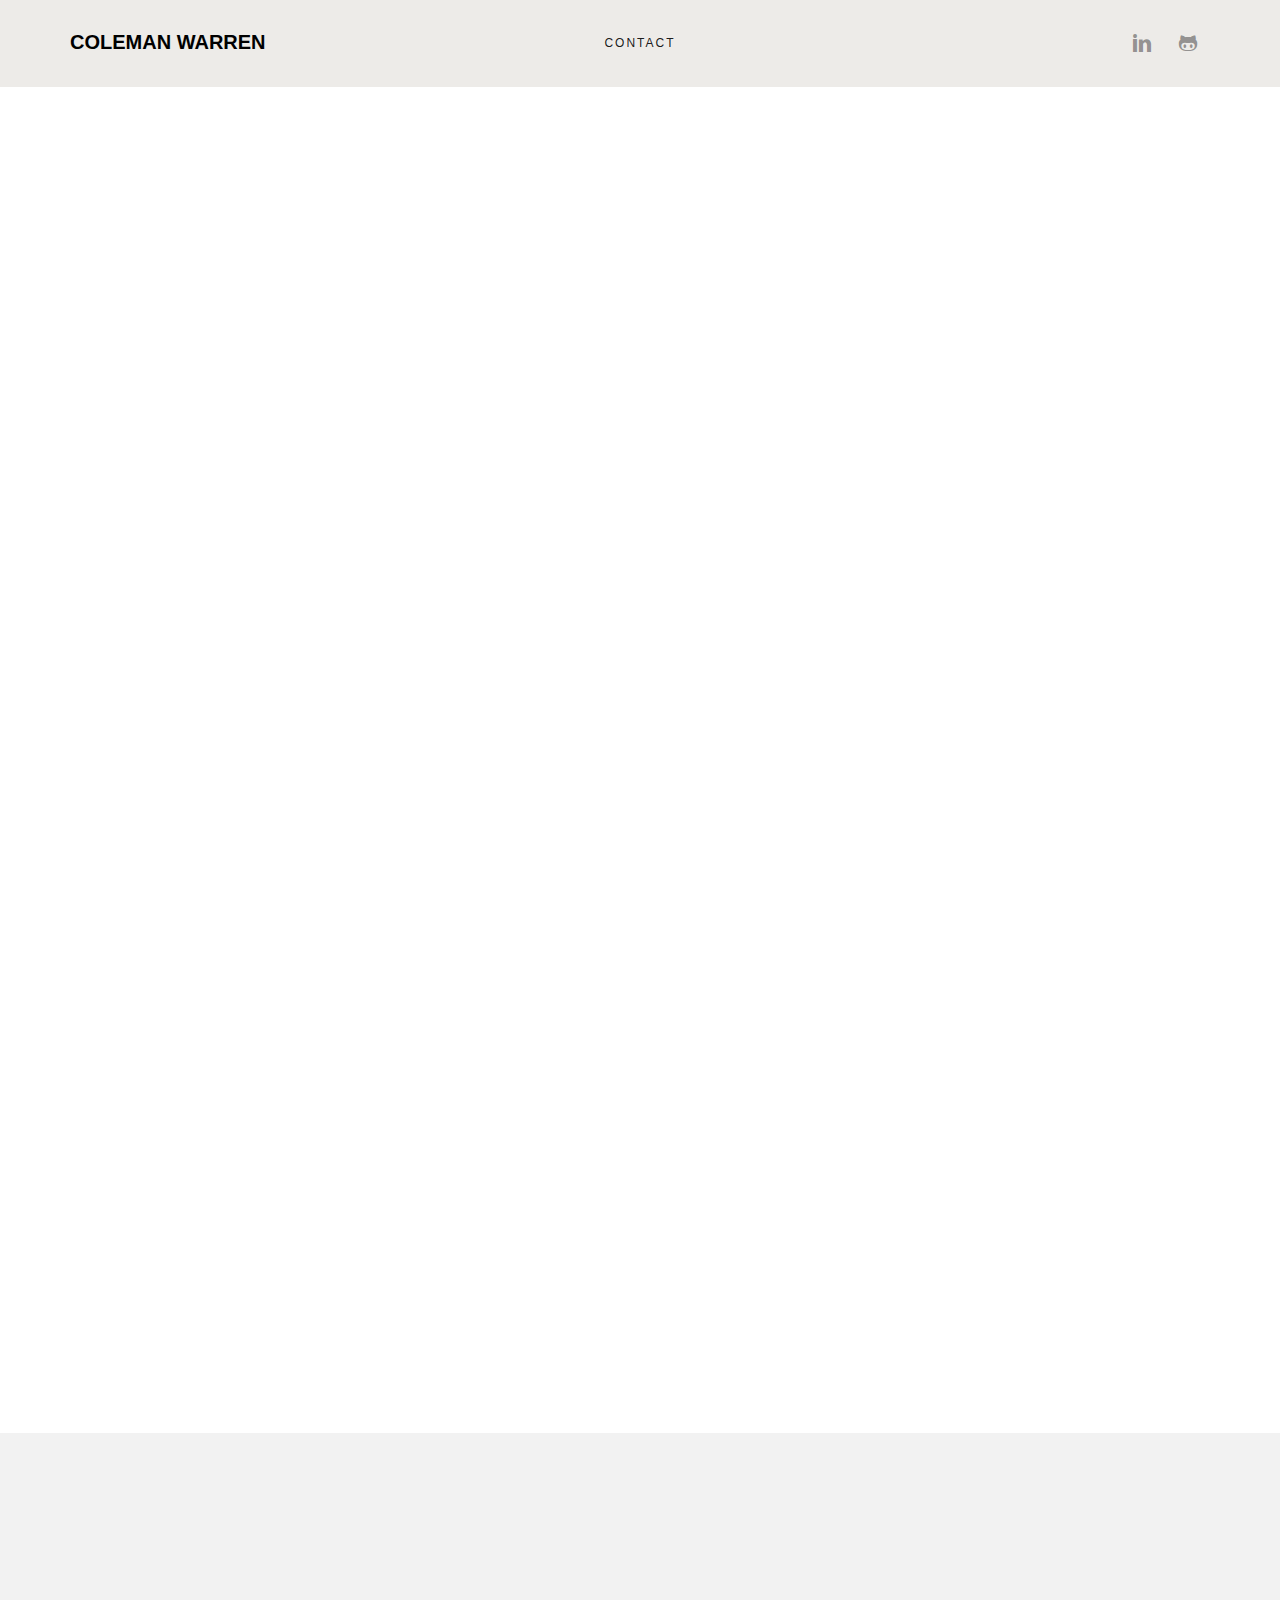
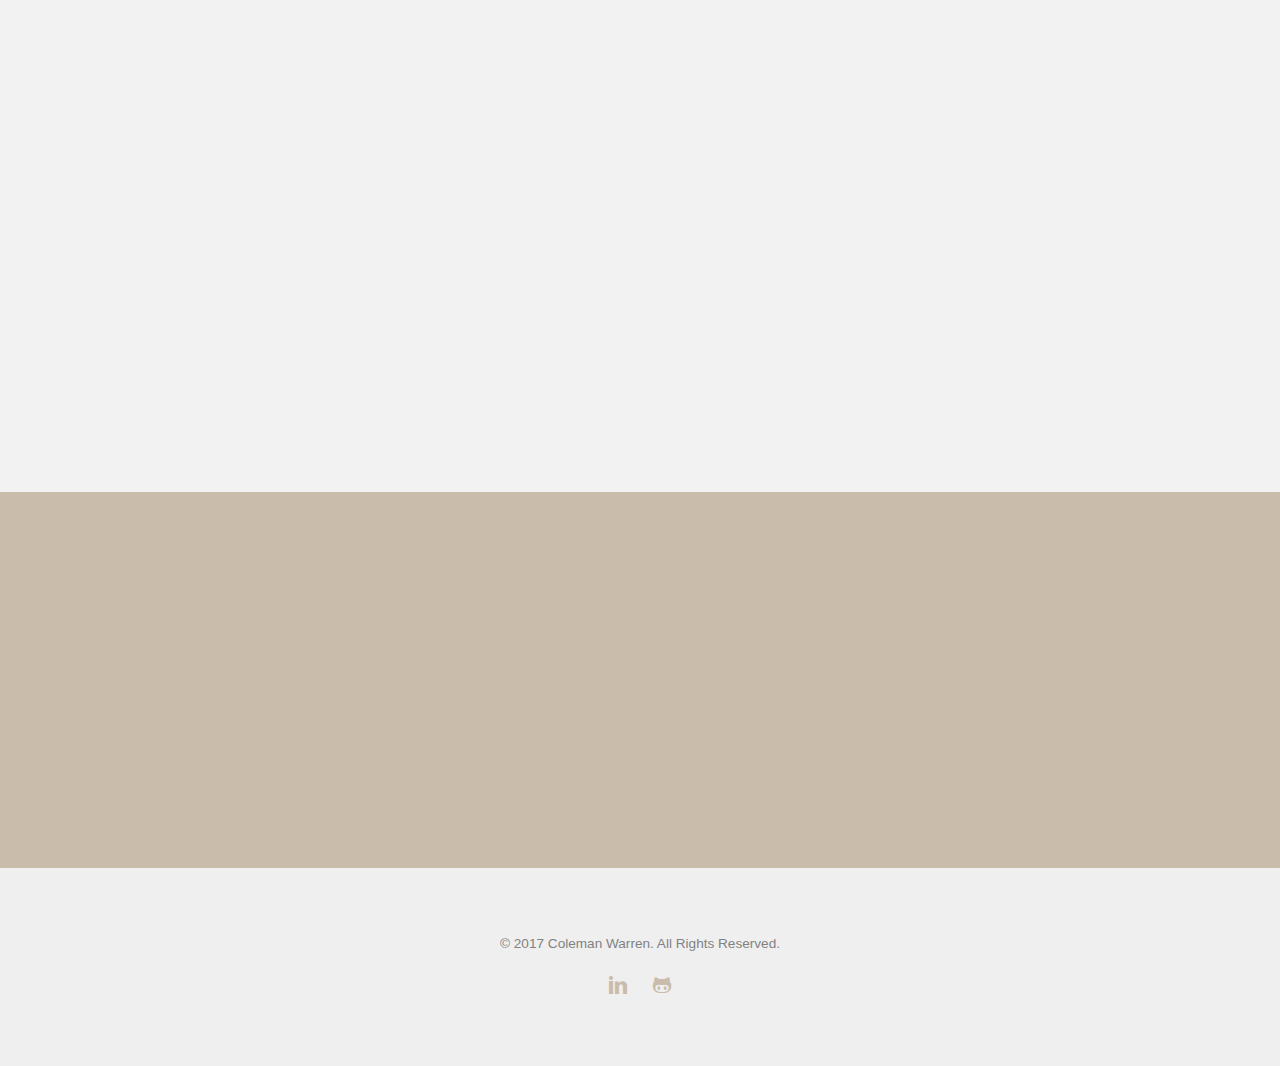
<file: index.html>
<!DOCTYPE HTML>
<html>
	<head>
	<meta charset="utf-8">
	<meta http-equiv="X-UA-Compatible" content="IE=edge">
	<title>Coleman Warren - Developer, Designer, Entrepreneur</title>
	<meta name="viewport" content="width=device-width, initial-scale=1">
	<meta name="description" content="A portfolio website to share my passion for creating beautiful, functional, and valuable websites." />
	<meta name="keywords" content="coleman warren, coleman warren 2, coleman warren II, coleman michael warren, coleman warren portfolio, coleman portfolio" />
	<meta name="author" content="ColemanWarren.com" />

	<!-- 
	//////////////////////////////////////////////////////

	COLEMANWARREN.COM

	CUSTOMIZED by Coleman Warren

	//////////////////////////////////////////////////////
	 -->

  	<!-- Facebook and Twitter integration -->
	<meta property="og:title" content=""/>
	<meta property="og:image" content=""/>
	<meta property="og:url" content=""/>
	<meta property="og:site_name" content=""/>
	<meta property="og:description" content=""/>
	<meta name="twitter:title" content="" />
	<meta name="twitter:image" content="" />
	<meta name="twitter:url" content="" />
	<meta name="twitter:card" content="" />

	<!-- <link href="https://fonts.googleapis.com/css?family=Montserrat:400,700" rel="stylesheet"> -->
	
	<!-- Animate.css -->
	<link rel="stylesheet" href="css/animate.css">
	<!-- Icomoon Icon Fonts-->
	<link rel="stylesheet" href="css/icomoon.css">
	<!-- Bootstrap  -->
	<link rel="stylesheet" href="css/bootstrap.css">
	<!-- Theme style  -->
	<link rel="stylesheet" href="css/style.css">

	<!-- Modernizr JS -->
	<script src="js/modernizr-2.6.2.min.js"></script>
	<!-- FOR IE9 below -->
	<!--[if lt IE 9]>
	<script src="js/respond.min.js"></script>
	<![endif]-->

        <link rel="shortcut icon" href="favicon.ico" type="image/x-icon">

	</head>
	<body>
		
	<div class="loader"></div>
	
	<div id="page">
	<nav class="nav" role="navigation">
		<div class="container">
			<div class="top-logo">
				<div id="logo"><a href="index.html">Coleman Warren</a></div>
			</div>
			<div class="top-menu menu-1 text-center">
				<ul>
					<li class="hide"><a href="about.html">Profile</a></li>
					<li class="has-dropdown hide">
						<a href="#">Skills</a>
						<ul class="dropdown">
							<li><a href="#">Web Design</a></li>
							<li><a href="#">PHP</a></li>
							<li><a href="#">C++</a></li>
						</ul>
					</li>
					<li><a href="contact.html">Contact</a></li>
				</ul>
			</div>
			<div class="top-social menu-1 text-right">
				<ul class="social">
					<li><a href="https://www.linkedin.com/in/coleman-warren-310b1a7b" target="_blank"><i class="icon-linkedin"></i></a></li>
					<li><a href="https://github.com/cdub9" target="_blank"><i class="icon-github"></i></a></li>
				</ul>
			</div>
		</div>
	</nav>
	
	<div id="work">
		<div class="container">
			<div class="row top-line animate-box">
				<div class="col-md-7 text-left intro">
					<h2>I write clean, structured, and secure code that powers professional applications.</h2>
				</div>
			</div>
			<div class="row">
				<div class="col-md-4 text-center animate-box">
					<a class="work" target="_blank" href="https://bluehostproservices.com/">
						<div class="work-grid" style="background-image:url(images/bluehostproservices-com.jpg);">
							<div class="inner">
								<div class="desc">
								<h3>bluehostproservices.com</h3>
								<span class="cat">WordPress Design</span>
							</div>
							</div>
						</div>
					</a>
				</div>
				<div class="col-md-4 text-center animate-box">
					<a class="work" target="_blank" href="http://bluehostproservices.com/custom-samples/">
						<div class="work-grid" style="background-image:url(images/bluehost-custom-website-templates.jpg);">
							<div class="inner">
								<div class="desc">
									<h3>Custom Website Templates</h3>
									<span class="cat">WordPress Design</span>
								</div>
							</div>
						</div>
					</a>
				</div>
				<div class="col-md-4 text-center animate-box">
					<a class="work" target="_blank" href="http://www.bluehostconsulting.com/blackfridayweekend/">
						<div class="work-grid" style="background-image:url(images/bluehostconsulting-com-lead-form.jpg);">
							<div class="inner">
								<div class="desc">
									<h3>bluehostconsulting.com</h3>
									<span class="cat">Lead Gen Form</span>
								</div>
							</div>
						</div>
					</a>
				</div>
				<div class="col-md-4 text-center animate-box">
					<a class="work" target="_blank" href="http://sevenplates.com/">
						<div class="work-grid" style="background-image:url(images/sevenplates-com.jpg);">
							<div class="inner">
								<div class="desc">
									<h3>sevenplates.com</h3>
									<span class="cat">Web Design</span>
								</div>
							</div>
						</div>
					</a>
				</div>
				<div class="col-md-4 text-center animate-box">
					<a class="work" target="_blank" href="https://snap-sale.net">
						<div class="work-grid" style="background-image:url(images/snap-sale-net.jpg);">
							<div class="inner">
								<div class="desc">
									<h3>snap-sale.net</h3>
									<span class="cat">Web Development - Ecommerce</span>
								</div>
							</div>
						</div>
					</a>
				</div>
				<div class="col-md-4 text-center animate-box">
					<a class="work" target="_blank" href="https://gro-online.com/">
						<div class="work-grid" style="background-image:url(images/gro-online-com.jpg);">
							<div class="inner">
								<div class="desc">
									<h3>gro-online.com</h3>
									<span class="cat">Web Development - Ecommerce</span>
								</div>
							</div>
						</div>
					</a>
				</div>
				<div class="col-md-4 text-center animate-box">
					<a class="work" target="_blank" href="http://precisionwildlifeart.com/">
						<div class="work-grid" style="background-image:url(images/precisionwildlifeart-com.jpg);">
							<div class="inner">
								<div class="desc">
									<h3>precisionwildlifeart.com</h3>
									<span class="cat">Lead Gen Form</span>
								</div>
							</div>
						</div>
					</a>
				</div>
				<div class="col-md-4 text-center animate-box">
					<a class="work" target="_blank" href="#">
						<div class="work-grid" style="background-image:url(images/bluehost-marketing-lead-gen-form.jpg);">
							<div class="inner">
								<div class="desc">
									<h3>bluehostconsulting.com</h3>
									<span class="cat">WordPress Design</span>
								</div>
							</div>
						</div>
					</a>
				</div>
				<div class="col-md-4 text-center animate-box">
					<a class="work" target="_blank" href="http://www.crazydealicious.com">
						<div class="work-grid" style="background-image:url(images/crazydealicious-com.jpg);">
							<div class="inner">
								<div class="desc">
									<h3>crazydealicious.com</h3>
									<span class="cat">WordPress Design</span>
								</div>
							</div>
						</div>
					</a>
				</div>
			</div>
		</div>
	</div>
	
	<div id="author" class="bg-section">
		<div class="container">
			<div class="row animate-box">
				<div class="col-md-8 col-md-offset-2 text-center heading">
					<h2>A little about me</h2>
				</div>
			</div>
			<div class="row">
				<div class="col-md-8 col-md-offset-2">
					<div class="author">
						<div class="author-inner animate-box headshot" style="background-image: url(images/Coleman.jpg);">
						</div>
						<div class="desc animate-box">
							<span>Web Designer &amp; Developer</span>
							<h3>Coleman Warren</h3>
							<p>Hi! I've spent the last 7.5 years as a product manager and front-end web developer in a very dynamic role that has allowed me to both create and manage website services for <a href="https://bluehost.com/">Bluehost.com</a>.</p>
							<p>I'm currently finishing my BS in Computer Engineering at Brigham Young University, and I plan to become a software engineer so I can continue to create innovative applications that are robust, well-organized, and secure!</p>
                                                        <p class="hide"><a href="about.html" class="btn btn-primary btn-outline">Learn More</a></p>
							<ul class="social-icons">
								<li><a href="https://www.linkedin.com/in/coleman-warren-310b1a7b" target="_blank"><i class="icon-linkedin"></i></a></li>
								<li><a href="https://github.com/cdub9" target="_blank"><i class="icon-github"></i></a></li>
							</ul>
						</div>
					</div>
				</div>
			</div>
		</div>
	</div>

	<div id="started">
		<div class="container">
			<div class="row animate-box">
				<div class="col-md-8 col-md-offset-2 text-center heading">
					<h2>My Purpose</h2>
					<p>I love to design, create, solve problems and inspire others to be better.</p>
					<p><a href="contact.html" class="btn btn-primary">Let's work together</a></p>
				</div>
			</div>
		</div>
	</div>

	<footer id="footer" role="contentinfo">
		<div class="container">
			<div class="row copyright">
				<div class="col-md-12 text-center">
					<p>
						<small class="block">&copy; 2017 Coleman Warren. All Rights Reserved.</small> 
					</p>
					
					<ul class="social-icons">
						<li><a href="https://www.linkedin.com/in/coleman-warren-310b1a7b" target="_blank"><i class="icon-linkedin"></i></a></li>
						<li><a href="https://github.com/cdub9" target="_blank"><i class="icon-github"></i></a></li>
					</ul>
					
				</div>
			</div>

		</div>
	</footer>
	</div>

	<div class="gototop js-top">
		<a href="#" class="js-gotop"><i class="icon-arrow-up"></i></a>
	</div>
	
	<!-- jQuery -->
	<script src="js/jquery.min.js"></script>
	<!-- jQuery Easing -->
	<script src="js/jquery.easing.1.3.js"></script>
	<!-- Bootstrap -->
	<script src="js/bootstrap.min.js"></script>
	<!-- Waypoints -->
	<script src="js/jquery.waypoints.min.js"></script>
	<!-- Main -->
	<script src="js/main.js"></script>

	</body>
</html>
</file>
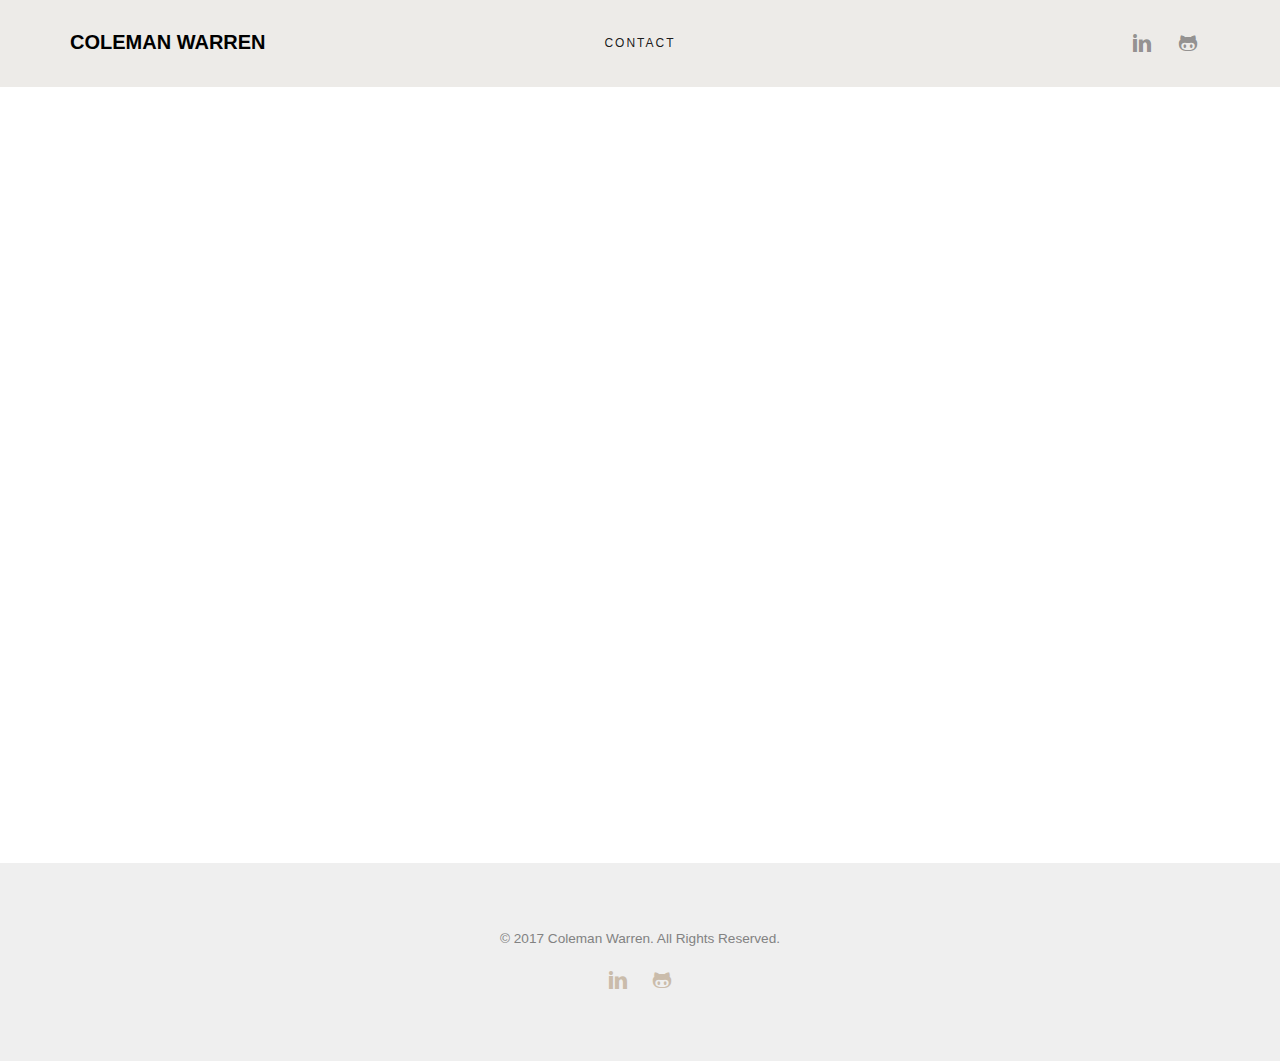
<file: contact.html>
<!DOCTYPE HTML>
<html>
	<head>
	<meta charset="utf-8">
	<meta http-equiv="X-UA-Compatible" content="IE=edge">
	<title>Coleman Warren - Developer, Designer, Entrepreneur</title>
	<meta name="viewport" content="width=device-width, initial-scale=1">
	<meta name="description" content="A portfolio website to share my passion for creating beautiful, functional, and valuable websites." />
	<meta name="keywords" content="coleman warren, coleman warren 2, coleman warren II, coleman michael warren, coleman warren portfolio, coleman portfolio" />
	<meta name="author" content="ColemanWarren.com" />

	<!-- 
	//////////////////////////////////////////////////////

	COLEMANWARREN.COM

	CUSTOMIZED by Coleman Warren

	//////////////////////////////////////////////////////
	 -->

  	<!-- Facebook and Twitter integration -->
	<meta property="og:title" content=""/>
	<meta property="og:image" content=""/>
	<meta property="og:url" content=""/>
	<meta property="og:site_name" content=""/>
	<meta property="og:description" content=""/>
	<meta name="twitter:title" content="" />
	<meta name="twitter:image" content="" />
	<meta name="twitter:url" content="" />
	<meta name="twitter:card" content="" />

	<!-- <link href="https://fonts.googleapis.com/css?family=Montserrat:400,700" rel="stylesheet"> -->
	
	<!-- Animate.css -->
	<link rel="stylesheet" href="css/animate.css">
	<!-- Icomoon Icon Fonts-->
	<link rel="stylesheet" href="css/icomoon.css">
	<!-- Bootstrap  -->
	<link rel="stylesheet" href="css/bootstrap.css">
	<!-- Theme style  -->
	<link rel="stylesheet" href="css/style.css">

	<!-- Modernizr JS -->
	<script src="js/modernizr-2.6.2.min.js"></script>
	<!-- FOR IE9 below -->
	<!--[if lt IE 9]>
	<script src="js/respond.min.js"></script>
	<![endif]-->

	</head>
	<body>
		
	<div class="loader"></div>
	
	<div id="page">
	<nav class="nav" role="navigation">
		<div class="container">
			<div class="top-logo">
				<div id="logo"><a href="index.html">Coleman Warren</a></div>
			</div>
			<div class="top-menu menu-1 text-center">
				<ul>
					<!-- <li><a href="about.html">Profile</a></li>
					<li class="has-dropdown">
						<a href="#">Skills</a>
						<ul class="dropdown">
							<li><a href="#">Web Design</a></li>
							<li><a href="#">PHP</a></li>
							<li><a href="#">C++</a></li>
						</ul>
					</li>-->
					<li><a href="contact.html">Contact</a></li>
				</ul>
			</div>
			<div class="top-social menu-1 text-right">
				<ul class="social">
					<li><a href="https://www.linkedin.com/in/coleman-warren-310b1a7b" target="_blank"><i class="icon-linkedin"></i></a></li>
					<li><a href="https://github.com/cdub9"><i class="icon-github" target="_blank"></i></a></li>
				</ul>
			</div>
		</div>
	</nav>
	
	<div id="contact">
		<div class="container">
			<div class="row">
				<div class="col-md-8 col-md-offset-2">
					<div class="col-md-5 col-md-pull-1 animate-box">
						<div class="contact-info">
							<h3>Contact Information</h3>
							<ul>
								<li class="address">508 Firestone Dr. <br> Santaquin, UT 84655</li>
								<li class="phone"><a href="tel://7752334629">(775) 233-4629</a></li>
								<li class="email"><a href="mailto:me@colemanwarren.com">me@colemanwarren.com</a></li>
							</ul>
						</div>
					</div>
					<div class="col-md-7 animate-box">
						<h3>Get In Touch</h3>
						<form action="contact-form-mailer.php">
							<div class="row form-group">
								<div class="col-md-12">
									<label for="name">Your Name</label>
									<input name="name" type="text" id="name" class="form-control">
								</div>
								
							</div>

							<div class="row form-group">
								<div class="col-md-12">
									<label for="email">Email</label>
									<input name="email" type="text" id="email" class="form-control">
								</div>
							</div>

							<div class="row form-group">
								<div class="col-md-12">
									<label for="message">Message</label>
									<textarea name="message" id="message" cols="30" rows="10" class="form-control"></textarea>
								</div>
							</div>
							<div class="form-group">
								<input type="submit" value="Send Message" class="btn btn-primary">
							</div>

						</form>		
					</div>
				</div>
			</div>
		</div>
	</div>

	<footer id="footer" role="contentinfo">
		<div class="container">
			<div class="row copyright">
				<div class="col-md-12 text-center">
					<p>
						<small class="block">&copy; 2017 Coleman Warren. All Rights Reserved.</small> 
					</p>
					
					<ul class="social-icons">
						<li><a href="https://www.linkedin.com/in/coleman-warren-310b1a7b" target="_blank"><i class="icon-linkedin"></i></a></li>
						<li><a href="https://github.com/cdub9" target="_blank"><i class="icon-github"></i></a></li>
					</ul>
					
				</div>
			</div>

		</div>
	</footer>
	</div>

	<div class="gototop js-top">
		<a href="#" class="js-gotop"><i class="icon-arrow-up"></i></a>
	</div>
	
	<!-- jQuery -->
	<script src="js/jquery.min.js"></script>
	<!-- jQuery Easing -->
	<script src="js/jquery.easing.1.3.js"></script>
	<!-- Bootstrap -->
	<script src="js/bootstrap.min.js"></script>
	<!-- Waypoints -->
	<script src="js/jquery.waypoints.min.js"></script>
	<!-- Main -->
	<script src="js/main.js"></script>

	</body>
</html>
</file>
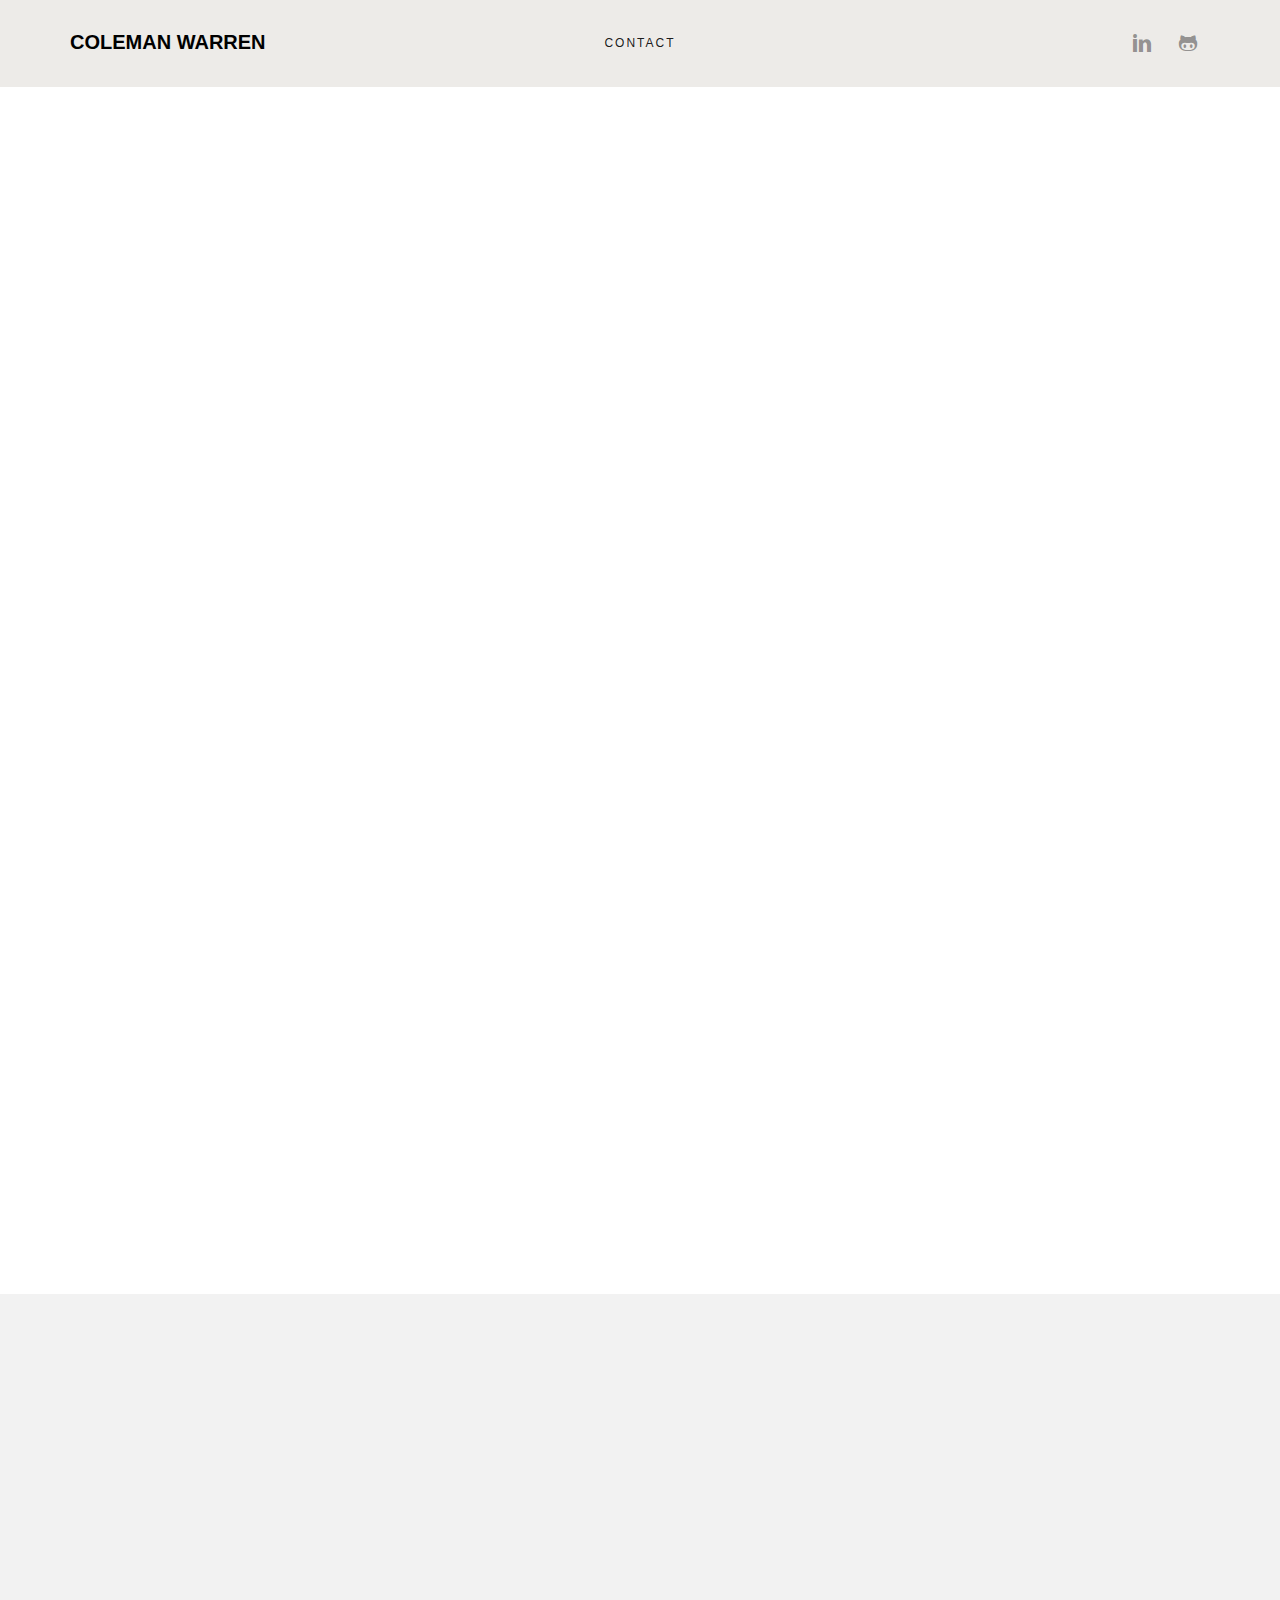
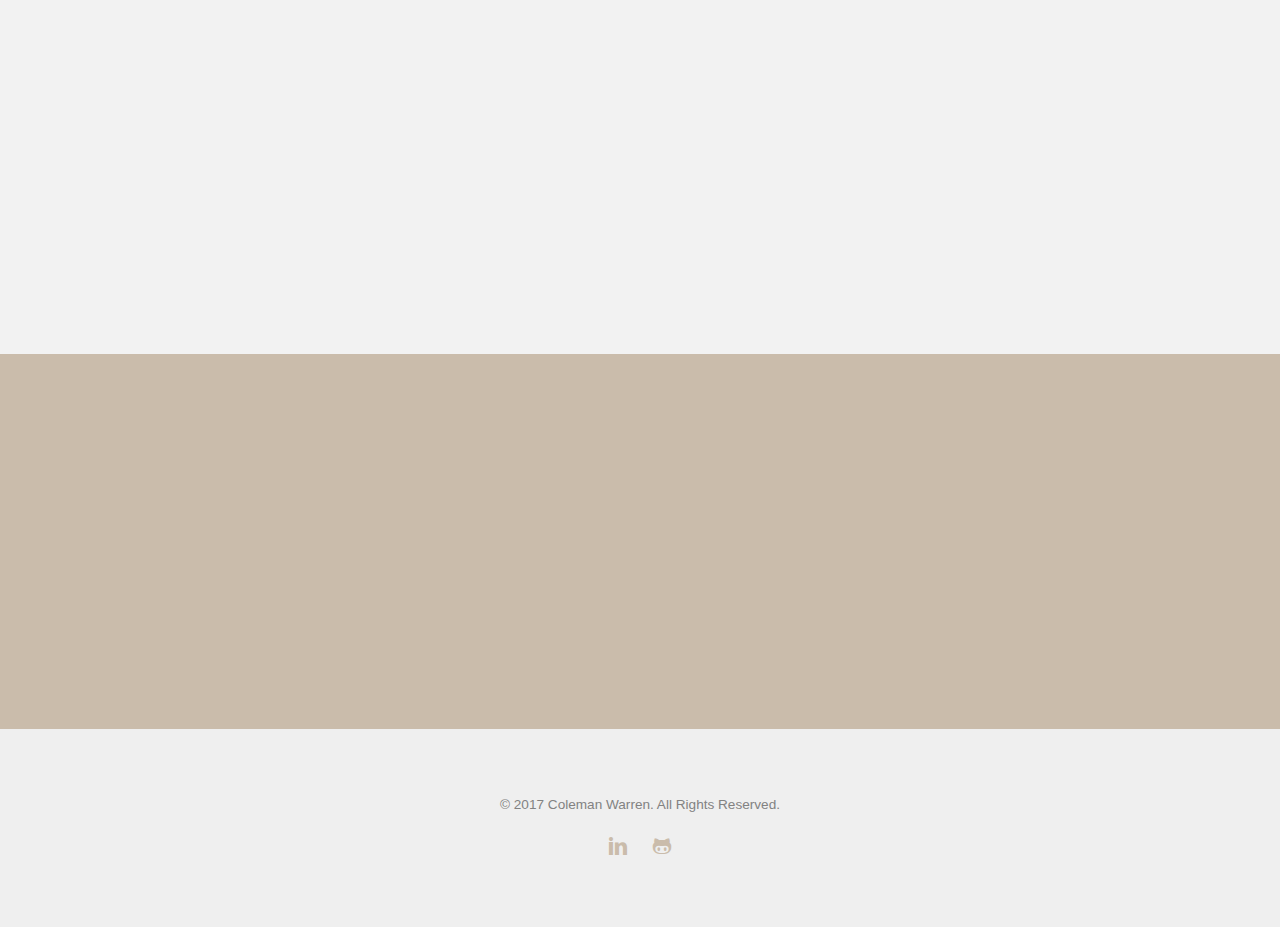
<file: thanks.html>
<!DOCTYPE HTML>
<html>
	<head>
	<meta charset="utf-8">
	<meta http-equiv="X-UA-Compatible" content="IE=edge">
	<title>Coleman Warren - Developer, Designer, Entrepreneur</title>
	<meta name="viewport" content="width=device-width, initial-scale=1">
	<meta name="description" content="A portfolio website to share my passion for creating beautiful, functional, and valuable websites." />
	<meta name="keywords" content="coleman warren, coleman warren 2, coleman warren II, coleman michael warren, coleman warren portfolio, coleman portfolio" />
	<meta name="author" content="ColemanWarren.com" />

	<!-- 
	//////////////////////////////////////////////////////

	COLEMANWARREN.COM

	CUSTOMIZED by Coleman Warren

	//////////////////////////////////////////////////////
	 -->

  	<!-- Facebook and Twitter integration -->
	<meta property="og:title" content=""/>
	<meta property="og:image" content=""/>
	<meta property="og:url" content=""/>
	<meta property="og:site_name" content=""/>
	<meta property="og:description" content=""/>
	<meta name="twitter:title" content="" />
	<meta name="twitter:image" content="" />
	<meta name="twitter:url" content="" />
	<meta name="twitter:card" content="" />

	<!-- <link href="https://fonts.googleapis.com/css?family=Montserrat:400,700" rel="stylesheet"> -->
	
	<!-- Animate.css -->
	<link rel="stylesheet" href="css/animate.css">
	<!-- Icomoon Icon Fonts-->
	<link rel="stylesheet" href="css/icomoon.css">
	<!-- Bootstrap  -->
	<link rel="stylesheet" href="css/bootstrap.css">
	<!-- Theme style  -->
	<link rel="stylesheet" href="css/style.css">

	<!-- Modernizr JS -->
	<script src="js/modernizr-2.6.2.min.js"></script>
	<!-- FOR IE9 below -->
	<!--[if lt IE 9]>
	<script src="js/respond.min.js"></script>
	<![endif]-->

        <link rel="shortcut icon" href="favicon.ico" type="image/x-icon">

	</head>
	<body>
		
	<div class="loader"></div>
	
	<div id="page">
	<nav class="nav" role="navigation">
		<div class="container">
			<div class="top-logo">
				<div id="logo"><a href="index.html">Coleman Warren</a></div>
			</div>
			<div class="top-menu menu-1 text-center">
				<ul>
					<li class="hide"><a href="about.html">Profile</a></li>
					<li class="has-dropdown hide">
						<a href="#">Skills</a>
						<ul class="dropdown">
							<li><a href="#">Web Design</a></li>
							<li><a href="#">PHP</a></li>
							<li><a href="#">C++</a></li>
						</ul>
					</li>
					<li><a href="contact.html">Contact</a></li>
				</ul>
			</div>
			<div class="top-social menu-1 text-right">
				<ul class="social">
					<li><a href="https://www.linkedin.com/in/coleman-warren-310b1a7b" target="_blank"><i class="icon-linkedin"></i></a></li>
					<li><a href="https://github.com/cdub9" target="_blank"><i class="icon-github"></i></a></li>
				</ul>
			</div>
		</div>
	</nav>
	
	<div id="work">
		<div class="container">
			<div class="row top-line animate-box">
				<div class="text-center intro">
					<h3 id="thank-you">Thank you! Your message has been received.<br/></h3>
				</div>
			</div>
			<div class="row">
				<div class="col-md-4 text-center animate-box">
					<a class="work" target="_blank" href="https://bluehostproservices.com/">
						<div class="work-grid" style="background-image:url(images/bluehostproservices-com.jpg);">
							<div class="inner">
								<div class="desc">
								<h3>bluehostproservices.com</h3>
								<span class="cat">WordPress Design</span>
							</div>
							</div>
						</div>
					</a>
				</div>
				<div class="col-md-4 text-center animate-box">
					<a class="work" target="_blank" href="http://bluehostproservices.com/custom-samples/">
						<div class="work-grid" style="background-image:url(images/bluehost-custom-website-templates.jpg);">
							<div class="inner">
								<div class="desc">
									<h3>Custom Website Templates</h3>
									<span class="cat">WordPress Design</span>
								</div>
							</div>
						</div>
					</a>
				</div>
				<div class="col-md-4 text-center animate-box">
					<a class="work" target="_blank" href="http://www.bluehostconsulting.com/blackfridayweekend/">
						<div class="work-grid" style="background-image:url(images/bluehostconsulting-com-lead-form.jpg);">
							<div class="inner">
								<div class="desc">
									<h3>bluehostconsulting.com</h3>
									<span class="cat">Lead Gen Form</span>
								</div>
							</div>
						</div>
					</a>
				</div>
				<div class="col-md-4 text-center animate-box">
					<a class="work" target="_blank" href="http://sevenplates.com/">
						<div class="work-grid" style="background-image:url(images/sevenplates-com.jpg);">
							<div class="inner">
								<div class="desc">
									<h3>sevenplates.com</h3>
									<span class="cat">Web Design</span>
								</div>
							</div>
						</div>
					</a>
				</div>
				<div class="col-md-4 text-center animate-box">
					<a class="work" target="_blank" href="http://snap-sale.net">
						<div class="work-grid" style="background-image:url(images/snap-sale-net.jpg);">
							<div class="inner">
								<div class="desc">
									<h3>snap-sale.net</h3>
									<span class="cat">Web Development - Ecommerce</span>
								</div>
							</div>
						</div>
					</a>
				</div>
				<div class="col-md-4 text-center animate-box">
					<a class="work" target="_blank" href="https://gro-online.com/">
						<div class="work-grid" style="background-image:url(images/gro-online-com.jpg);">
							<div class="inner">
								<div class="desc">
									<h3>gro-online.com</h3>
									<span class="cat">Web Development - Ecommerce</span>
								</div>
							</div>
						</div>
					</a>
				</div>
				<div class="col-md-4 text-center animate-box">
					<a class="work" target="_blank" href="http://precisionwildlifeart.com/">
						<div class="work-grid" style="background-image:url(images/precisionwildlifeart-com.jpg);">
							<div class="inner">
								<div class="desc">
									<h3>precisionwildlifeart.com</h3>
									<span class="cat">Lead Gen Form</span>
								</div>
							</div>
						</div>
					</a>
				</div>
				<div class="col-md-4 text-center animate-box">
					<a class="work" target="_blank" href="#">
						<div class="work-grid" style="background-image:url(images/bluehost-marketing-lead-gen-form.jpg);">
							<div class="inner">
								<div class="desc">
									<h3>bluehostconsulting.com</h3>
									<span class="cat">WordPress Design</span>
								</div>
							</div>
						</div>
					</a>
				</div>
				<div class="col-md-4 text-center animate-box">
					<a class="work" target="_blank" href="http://www.crazydealicious.com">
						<div class="work-grid" style="background-image:url(images/crazydealicious-com.jpg);">
							<div class="inner">
								<div class="desc">
									<h3>crazydealicious.com</h3>
									<span class="cat">WordPress Design</span>
								</div>
							</div>
						</div>
					</a>
				</div>
			</div>
		</div>
	</div>
	
	<div id="author" class="bg-section">
		<div class="container">
			<div class="row animate-box">
				<div class="col-md-8 col-md-offset-2 text-center heading">
					<h2>A little about me</h2>
				</div>
			</div>
			<div class="row">
				<div class="col-md-8 col-md-offset-2">
					<div class="author">
						<div class="author-inner animate-box headshot" style="background-image: url(images/Coleman.jpg);">
						</div>
						<div class="desc animate-box">
							<span>Web Designer &amp; Developer</span>
							<h3>Coleman Warren</h3>
							<p>Hi! I've spent the last 7.5 years as a product manager and front-end web developer in a very dynamic role that has allowed me to create and manage website services for <a href="https://bluehost.com/">Bluehost.com</a>.</p>
							<p>I'm currently finishing my BS in Computer Engineering at Brigham Young University, and I plan to become a software engineer so I can continue to create innovative applications that are robust, well-organized, and secure!</p>
                                                        <p class="hide"><a href="about.html" class="btn btn-primary btn-outline">Learn More</a></p>
							<ul class="social-icons">
								<li><a href="https://www.linkedin.com/in/coleman-warren-310b1a7b" target="_blank"><i class="icon-linkedin"></i></a></li>
								<li><a href="https://github.com/cdub9" target="_blank"><i class="icon-github"></i></a></li>
							</ul>
						</div>
					</div>
				</div>
			</div>
		</div>
	</div>

	<div id="started">
		<div class="container">
			<div class="row animate-box">
				<div class="col-md-8 col-md-offset-2 text-center heading">
					<h2>My Purpose</h2>
					<p>I love to design, create, solve problems and inspire others to be better.</p>
					<p><a href="contact.html" class="btn btn-primary">Let's work together</a></p>
				</div>
			</div>
		</div>
	</div>

	<footer id="footer" role="contentinfo">
		<div class="container">
			<div class="row copyright">
				<div class="col-md-12 text-center">
					<p>
						<small class="block">&copy; 2017 Coleman Warren. All Rights Reserved.</small> 
					</p>
					
					<ul class="social-icons">
						<li><a href="https://www.linkedin.com/in/coleman-warren-310b1a7b" target="_blank"><i class="icon-linkedin"></i></a></li>
						<li><a href="https://github.com/cdub9" target="_blank"><i class="icon-github"></i></a></li>
					</ul>
					
				</div>
			</div>

		</div>
	</footer>
	</div>

	<div class="gototop js-top">
		<a href="#" class="js-gotop"><i class="icon-arrow-up"></i></a>
	</div>
	
	<!-- jQuery -->
	<script src="js/jquery.min.js"></script>
	<!-- jQuery Easing -->
	<script src="js/jquery.easing.1.3.js"></script>
	<!-- Bootstrap -->
	<script src="js/bootstrap.min.js"></script>
	<!-- Waypoints -->
	<script src="js/jquery.waypoints.min.js"></script>
	<!-- Main -->
	<script src="js/main.js"></script>

	</body>
</html>
</file>
<file: css/icomoon.css>
@font-face {
  font-family: 'icomoon';
  src:  url('../fonts/icomoon/icomoon.eot?6iuir');
  src:  url('../fonts/icomoon/icomoon.eot?6iuir#iefix') format('embedded-opentype'),
    url('../fonts/icomoon/icomoon.ttf?6iuir') format('truetype'),
    url('../fonts/icomoon/icomoon.woff?6iuir') format('woff'),
    url('../fonts/icomoon/icomoon.svg?6iuir#icomoon') format('svg');
  font-weight: normal;
  font-style: normal;
}

[class^="icon-"], [class*=" icon-"] {
  /* use !important to prevent issues with browser extensions that change fonts */
  font-family: 'icomoon' !important;
  speak: none;
  font-style: normal;
  font-weight: normal;
  font-variant: normal;
  text-transform: none;
  line-height: 1;

  /* Better Font Rendering =========== */
  -webkit-font-smoothing: antialiased;
  -moz-osx-font-smoothing: grayscale;
}

.icon-eye:before {
  content: "\e000";
}
.icon-paper-clip:before {
  content: "\e001";
}
.icon-mail:before {
  content: "\e002";
}
.icon-toggle:before {
  content: "\e003";
}
.icon-layout:before {
  content: "\e004";
}
.icon-link:before {
  content: "\e005";
}
.icon-bell:before {
  content: "\e006";
}
.icon-lock:before {
  content: "\e007";
}
.icon-unlock:before {
  content: "\e008";
}
.icon-ribbon:before {
  content: "\e009";
}
.icon-image:before {
  content: "\e010";
}
.icon-signal:before {
  content: "\e011";
}
.icon-target:before {
  content: "\e012";
}
.icon-clipboard:before {
  content: "\e013";
}
.icon-clock:before {
  content: "\e014";
}
.icon-watch:before {
  content: "\e015";
}
.icon-air-play:before {
  content: "\e016";
}
.icon-camera:before {
  content: "\e017";
}
.icon-video:before {
  content: "\e018";
}
.icon-disc:before {
  content: "\e019";
}
.icon-printer:before {
  content: "\e020";
}
.icon-monitor:before {
  content: "\e021";
}
.icon-server:before {
  content: "\e022";
}
.icon-cog:before {
  content: "\e023";
}
.icon-heart:before {
  content: "\e024";
}
.icon-paragraph:before {
  content: "\e025";
}
.icon-align-justify:before {
  content: "\e026";
}
.icon-align-left:before {
  content: "\e027";
}
.icon-align-center:before {
  content: "\e028";
}
.icon-align-right:before {
  content: "\e029";
}
.icon-book:before {
  content: "\e030";
}
.icon-layers:before {
  content: "\e031";
}
.icon-stack:before {
  content: "\e032";
}
.icon-stack-2:before {
  content: "\e033";
}
.icon-paper:before {
  content: "\e034";
}
.icon-paper-stack:before {
  content: "\e035";
}
.icon-search:before {
  content: "\e036";
}
.icon-zoom-in:before {
  content: "\e037";
}
.icon-zoom-out:before {
  content: "\e038";
}
.icon-reply:before {
  content: "\e039";
}
.icon-circle-plus:before {
  content: "\e040";
}
.icon-circle-minus:before {
  content: "\e041";
}
.icon-circle-check:before {
  content: "\e042";
}
.icon-circle-cross:before {
  content: "\e043";
}
.icon-square-plus:before {
  content: "\e044";
}
.icon-square-minus:before {
  content: "\e045";
}
.icon-square-check:before {
  content: "\e046";
}
.icon-square-cross:before {
  content: "\e047";
}
.icon-microphone:before {
  content: "\e048";
}
.icon-record:before {
  content: "\e049";
}
.icon-skip-back:before {
  content: "\e050";
}
.icon-rewind:before {
  content: "\e051";
}
.icon-play:before {
  content: "\e052";
}
.icon-pause:before {
  content: "\e053";
}
.icon-stop:before {
  content: "\e054";
}
.icon-fast-forward:before {
  content: "\e055";
}
.icon-skip-forward:before {
  content: "\e056";
}
.icon-shuffle:before {
  content: "\e057";
}
.icon-repeat:before {
  content: "\e058";
}
.icon-folder:before {
  content: "\e059";
}
.icon-umbrella:before {
  content: "\e060";
}
.icon-moon:before {
  content: "\e061";
}
.icon-thermometer:before {
  content: "\e062";
}
.icon-drop:before {
  content: "\e063";
}
.icon-sun:before {
  content: "\e064";
}
.icon-cloud:before {
  content: "\e065";
}
.icon-cloud-upload:before {
  content: "\e066";
}
.icon-cloud-download:before {
  content: "\e067";
}
.icon-upload:before {
  content: "\e068";
}
.icon-download:before {
  content: "\e069";
}
.icon-location:before {
  content: "\e070";
}
.icon-location-2:before {
  content: "\e071";
}
.icon-map:before {
  content: "\e072";
}
.icon-battery:before {
  content: "\e073";
}
.icon-head:before {
  content: "\e074";
}
.icon-briefcase:before {
  content: "\e075";
}
.icon-speech-bubble:before {
  content: "\e076";
}
.icon-anchor:before {
  content: "\e077";
}
.icon-globe:before {
  content: "\e078";
}
.icon-box:before {
  content: "\e079";
}
.icon-reload:before {
  content: "\e080";
}
.icon-share:before {
  content: "\e081";
}
.icon-marquee:before {
  content: "\e082";
}
.icon-marquee-plus:before {
  content: "\e083";
}
.icon-marquee-minus:before {
  content: "\e084";
}
.icon-tag:before {
  content: "\e085";
}
.icon-power:before {
  content: "\e086";
}
.icon-command:before {
  content: "\e087";
}
.icon-alt:before {
  content: "\e088";
}
.icon-esc:before {
  content: "\e089";
}
.icon-bar-graph:before {
  content: "\e090";
}
.icon-bar-graph-2:before {
  content: "\e091";
}
.icon-pie-graph:before {
  content: "\e092";
}
.icon-star:before {
  content: "\e093";
}
.icon-arrow-left:before {
  content: "\e094";
}
.icon-arrow-right:before {
  content: "\e095";
}
.icon-arrow-up:before {
  content: "\e096";
}
.icon-arrow-down:before {
  content: "\e097";
}
.icon-volume:before {
  content: "\e098";
}
.icon-mute:before {
  content: "\e099";
}
.icon-content-right:before {
  content: "\e100";
}
.icon-content-left:before {
  content: "\e101";
}
.icon-grid:before {
  content: "\e102";
}
.icon-grid-2:before {
  content: "\e103";
}
.icon-columns:before {
  content: "\e104";
}
.icon-loader:before {
  content: "\e105";
}
.icon-bag:before {
  content: "\e106";
}
.icon-ban:before {
  content: "\e107";
}
.icon-flag:before {
  content: "\e108";
}
.icon-trash:before {
  content: "\e109";
}
.icon-expand:before {
  content: "\e110";
}
.icon-contract:before {
  content: "\e111";
}
.icon-maximize:before {
  content: "\e112";
}
.icon-minimize:before {
  content: "\e113";
}
.icon-plus:before {
  content: "\e114";
}
.icon-minus:before {
  content: "\e115";
}
.icon-check:before {
  content: "\e116";
}
.icon-cross:before {
  content: "\e117";
}
.icon-move:before {
  content: "\e118";
}
.icon-delete:before {
  content: "\e119";
}
.icon-menu:before {
  content: "\e120";
}
.icon-archive:before {
  content: "\e121";
}
.icon-inbox:before {
  content: "\e122";
}
.icon-outbox:before {
  content: "\e123";
}
.icon-file:before {
  content: "\e124";
}
.icon-file-add:before {
  content: "\e125";
}
.icon-file-subtract:before {
  content: "\e126";
}
.icon-help:before {
  content: "\e127";
}
.icon-open:before {
  content: "\e128";
}
.icon-ellipsis:before {
  content: "\e129";
}
.icon-add-to-list:before {
  content: "\e900";
}
.icon-classic-computer:before {
  content: "\e901";
}
.icon-controller-fast-backward:before {
  content: "\e902";
}
.icon-creative-commons-attribution:before {
  content: "\e903";
}
.icon-creative-commons-noderivs:before {
  content: "\e904";
}
.icon-creative-commons-noncommercial-eu:before {
  content: "\e905";
}
.icon-creative-commons-noncommercial-us:before {
  content: "\e906";
}
.icon-creative-commons-public-domain:before {
  content: "\e907";
}
.icon-creative-commons-remix:before {
  content: "\e908";
}
.icon-creative-commons-share:before {
  content: "\e909";
}
.icon-creative-commons-sharealike:before {
  content: "\e90a";
}
.icon-creative-commons:before {
  content: "\e90b";
}
.icon-document-landscape:before {
  content: "\e90c";
}
.icon-remove-user:before {
  content: "\e90d";
}
.icon-warning:before {
  content: "\e90e";
}
.icon-arrow-bold-down:before {
  content: "\e90f";
}
.icon-arrow-bold-left:before {
  content: "\e910";
}
.icon-arrow-bold-right:before {
  content: "\e911";
}
.icon-arrow-bold-up:before {
  content: "\e912";
}
.icon-arrow-down2:before {
  content: "\e913";
}
.icon-arrow-left2:before {
  content: "\e914";
}
.icon-arrow-long-down:before {
  content: "\e915";
}
.icon-arrow-long-left:before {
  content: "\e916";
}
.icon-arrow-long-right:before {
  content: "\e917";
}
.icon-arrow-long-up:before {
  content: "\e918";
}
.icon-arrow-right2:before {
  content: "\e919";
}
.icon-arrow-up2:before {
  content: "\e91a";
}
.icon-arrow-with-circle-down:before {
  content: "\e91b";
}
.icon-arrow-with-circle-left:before {
  content: "\e91c";
}
.icon-arrow-with-circle-right:before {
  content: "\e91d";
}
.icon-arrow-with-circle-up:before {
  content: "\e91e";
}
.icon-bookmark:before {
  content: "\e91f";
}
.icon-bookmarks:before {
  content: "\e920";
}
.icon-chevron-down:before {
  content: "\e921";
}
.icon-chevron-left:before {
  content: "\e922";
}
.icon-chevron-right:before {
  content: "\e923";
}
.icon-chevron-small-down:before {
  content: "\e924";
}
.icon-chevron-small-left:before {
  content: "\e925";
}
.icon-chevron-small-right:before {
  content: "\e926";
}
.icon-chevron-small-up:before {
  content: "\e927";
}
.icon-chevron-thin-down:before {
  content: "\e928";
}
.icon-chevron-thin-left:before {
  content: "\e929";
}
.icon-chevron-thin-right:before {
  content: "\e92a";
}
.icon-chevron-thin-up:before {
  content: "\e92b";
}
.icon-chevron-up:before {
  content: "\e92c";
}
.icon-chevron-with-circle-down:before {
  content: "\e92d";
}
.icon-chevron-with-circle-left:before {
  content: "\e92e";
}
.icon-chevron-with-circle-right:before {
  content: "\e92f";
}
.icon-chevron-with-circle-up:before {
  content: "\e930";
}
.icon-cloud2:before {
  content: "\e931";
}
.icon-controller-fast-forward:before {
  content: "\e932";
}
.icon-controller-jump-to-start:before {
  content: "\e933";
}
.icon-controller-next:before {
  content: "\e934";
}
.icon-controller-paus:before {
  content: "\e935";
}
.icon-controller-play:before {
  content: "\e936";
}
.icon-controller-record:before {
  content: "\e937";
}
.icon-controller-stop:before {
  content: "\e938";
}
.icon-controller-volume:before {
  content: "\e939";
}
.icon-dot-single:before {
  content: "\e93a";
}
.icon-dots-three-horizontal:before {
  content: "\e93b";
}
.icon-dots-three-vertical:before {
  content: "\e93c";
}
.icon-dots-two-horizontal:before {
  content: "\e93d";
}
.icon-dots-two-vertical:before {
  content: "\e93e";
}
.icon-download2:before {
  content: "\e93f";
}
.icon-emoji-flirt:before {
  content: "\e940";
}
.icon-flow-branch:before {
  content: "\e941";
}
.icon-flow-cascade:before {
  content: "\e942";
}
.icon-flow-line:before {
  content: "\e943";
}
.icon-flow-parallel:before {
  content: "\e944";
}
.icon-flow-tree:before {
  content: "\e945";
}
.icon-install:before {
  content: "\e946";
}
.icon-layers2:before {
  content: "\e947";
}
.icon-open-book:before {
  content: "\e948";
}
.icon-resize-100:before {
  content: "\e949";
}
.icon-resize-full-screen:before {
  content: "\e94a";
}
.icon-save:before {
  content: "\e94b";
}
.icon-select-arrows:before {
  content: "\e94c";
}
.icon-sound-mute:before {
  content: "\e94d";
}
.icon-sound:before {
  content: "\e94e";
}
.icon-trash2:before {
  content: "\e94f";
}
.icon-triangle-down:before {
  content: "\e950";
}
.icon-triangle-left:before {
  content: "\e951";
}
.icon-triangle-right:before {
  content: "\e952";
}
.icon-triangle-up:before {
  content: "\e953";
}
.icon-uninstall:before {
  content: "\e954";
}
.icon-upload-to-cloud:before {
  content: "\e955";
}
.icon-upload2:before {
  content: "\e956";
}
.icon-add-user:before {
  content: "\e957";
}
.icon-address:before {
  content: "\e958";
}
.icon-adjust:before {
  content: "\e959";
}
.icon-air:before {
  content: "\e95a";
}
.icon-aircraft-landing:before {
  content: "\e95b";
}
.icon-aircraft-take-off:before {
  content: "\e95c";
}
.icon-aircraft:before {
  content: "\e95d";
}
.icon-align-bottom:before {
  content: "\e95e";
}
.icon-align-horizontal-middle:before {
  content: "\e95f";
}
.icon-align-left2:before {
  content: "\e960";
}
.icon-align-right2:before {
  content: "\e961";
}
.icon-align-top:before {
  content: "\e962";
}
.icon-align-vertical-middle:before {
  content: "\e963";
}
.icon-archive2:before {
  content: "\e964";
}
.icon-area-graph:before {
  content: "\e965";
}
.icon-attachment:before {
  content: "\e966";
}
.icon-awareness-ribbon:before {
  content: "\e967";
}
.icon-back-in-time:before {
  content: "\e968";
}
.icon-back:before {
  content: "\e969";
}
.icon-bar-graph2:before {
  content: "\e96a";
}
.icon-battery2:before {
  content: "\e96b";
}
.icon-beamed-note:before {
  content: "\e96c";
}
.icon-bell2:before {
  content: "\e96d";
}
.icon-blackboard:before {
  content: "\e96e";
}
.icon-block:before {
  content: "\e96f";
}
.icon-book2:before {
  content: "\e970";
}
.icon-bowl:before {
  content: "\e971";
}
.icon-box2:before {
  content: "\e972";
}
.icon-briefcase2:before {
  content: "\e973";
}
.icon-browser:before {
  content: "\e974";
}
.icon-brush:before {
  content: "\e975";
}
.icon-bucket:before {
  content: "\e976";
}
.icon-cake:before {
  content: "\e977";
}
.icon-calculator:before {
  content: "\e978";
}
.icon-calendar:before {
  content: "\e979";
}
.icon-camera2:before {
  content: "\e97a";
}
.icon-ccw:before {
  content: "\e97b";
}
.icon-chat:before {
  content: "\e97c";
}
.icon-check2:before {
  content: "\e97d";
}
.icon-circle-with-cross:before {
  content: "\e97e";
}
.icon-circle-with-minus:before {
  content: "\e97f";
}
.icon-circle-with-plus:before {
  content: "\e980";
}
.icon-circle:before {
  content: "\e981";
}
.icon-circular-graph:before {
  content: "\e982";
}
.icon-clapperboard:before {
  content: "\e983";
}
.icon-clipboard2:before {
  content: "\e984";
}
.icon-clock2:before {
  content: "\e985";
}
.icon-code:before {
  content: "\e986";
}
.icon-cog2:before {
  content: "\e987";
}
.icon-colours:before {
  content: "\e988";
}
.icon-compass:before {
  content: "\e989";
}
.icon-copy:before {
  content: "\e98a";
}
.icon-credit-card:before {
  content: "\e98b";
}
.icon-credit:before {
  content: "\e98c";
}
.icon-cross2:before {
  content: "\e98d";
}
.icon-cup:before {
  content: "\e98e";
}
.icon-cw:before {
  content: "\e98f";
}
.icon-cycle:before {
  content: "\e990";
}
.icon-database:before {
  content: "\e991";
}
.icon-dial-pad:before {
  content: "\e992";
}
.icon-direction:before {
  content: "\e993";
}
.icon-document:before {
  content: "\e994";
}
.icon-documents:before {
  content: "\e995";
}
.icon-drink:before {
  content: "\e996";
}
.icon-drive:before {
  content: "\e997";
}
.icon-drop2:before {
  content: "\e998";
}
.icon-edit:before {
  content: "\e999";
}
.icon-email:before {
  content: "\e99a";
}
.icon-emoji-happy:before {
  content: "\e99b";
}
.icon-emoji-neutral:before {
  content: "\e99c";
}
.icon-emoji-sad:before {
  content: "\e99d";
}
.icon-erase:before {
  content: "\e99e";
}
.icon-eraser:before {
  content: "\e99f";
}
.icon-export:before {
  content: "\e9a0";
}
.icon-eye2:before {
  content: "\e9a1";
}
.icon-feather:before {
  content: "\e9a2";
}
.icon-flag2:before {
  content: "\e9a3";
}
.icon-flash:before {
  content: "\e9a4";
}
.icon-flashlight:before {
  content: "\e9a5";
}
.icon-flat-brush:before {
  content: "\e9a6";
}
.icon-folder-images:before {
  content: "\e9a7";
}
.icon-folder-music:before {
  content: "\e9a8";
}
.icon-folder-video:before {
  content: "\e9a9";
}
.icon-folder2:before {
  content: "\e9aa";
}
.icon-forward:before {
  content: "\e9ab";
}
.icon-funnel:before {
  content: "\e9ac";
}
.icon-game-controller:before {
  content: "\e9ad";
}
.icon-gauge:before {
  content: "\e9ae";
}
.icon-globe2:before {
  content: "\e9af";
}
.icon-graduation-cap:before {
  content: "\e9b0";
}
.icon-grid2:before {
  content: "\e9b1";
}
.icon-hair-cross:before {
  content: "\e9b2";
}
.icon-hand:before {
  content: "\e9b3";
}
.icon-heart-outlined:before {
  content: "\e9b4";
}
.icon-heart2:before {
  content: "\e9b5";
}
.icon-help-with-circle:before {
  content: "\e9b6";
}
.icon-help2:before {
  content: "\e9b7";
}
.icon-home:before {
  content: "\e9b8";
}
.icon-hour-glass:before {
  content: "\e9b9";
}
.icon-image-inverted:before {
  content: "\e9ba";
}
.icon-image2:before {
  content: "\e9bb";
}
.icon-images:before {
  content: "\e9bc";
}
.icon-inbox2:before {
  content: "\e9bd";
}
.icon-infinity:before {
  content: "\e9be";
}
.icon-info-with-circle:before {
  content: "\e9bf";
}
.icon-info:before {
  content: "\e9c0";
}
.icon-key:before {
  content: "\e9c1";
}
.icon-keyboard:before {
  content: "\e9c2";
}
.icon-lab-flask:before {
  content: "\e9c3";
}
.icon-landline:before {
  content: "\e9c4";
}
.icon-language:before {
  content: "\e9c5";
}
.icon-laptop:before {
  content: "\e9c6";
}
.icon-leaf:before {
  content: "\e9c7";
}
.icon-level-down:before {
  content: "\e9c8";
}
.icon-level-up:before {
  content: "\e9c9";
}
.icon-lifebuoy:before {
  content: "\e9ca";
}
.icon-light-bulb:before {
  content: "\e9cb";
}
.icon-light-down:before {
  content: "\e9cc";
}
.icon-light-up:before {
  content: "\e9cd";
}
.icon-line-graph:before {
  content: "\e9ce";
}
.icon-link2:before {
  content: "\e9cf";
}
.icon-list:before {
  content: "\e9d0";
}
.icon-location-pin:before {
  content: "\e9d1";
}
.icon-location2:before {
  content: "\e9d2";
}
.icon-lock-open:before {
  content: "\e9d3";
}
.icon-lock2:before {
  content: "\e9d4";
}
.icon-log-out:before {
  content: "\e9d5";
}
.icon-login:before {
  content: "\e9d6";
}
.icon-loop:before {
  content: "\e9d7";
}
.icon-magnet:before {
  content: "\e9d8";
}
.icon-magnifying-glass:before {
  content: "\e9d9";
}
.icon-mail2:before {
  content: "\e9da";
}
.icon-man:before {
  content: "\e9db";
}
.icon-map2:before {
  content: "\e9dc";
}
.icon-mask:before {
  content: "\e9dd";
}
.icon-medal:before {
  content: "\e9de";
}
.icon-megaphone:before {
  content: "\e9df";
}
.icon-menu2:before {
  content: "\e9e0";
}
.icon-message:before {
  content: "\e9e1";
}
.icon-mic:before {
  content: "\e9e2";
}
.icon-minus2:before {
  content: "\e9e3";
}
.icon-mobile:before {
  content: "\e9e4";
}
.icon-modern-mic:before {
  content: "\e9e5";
}
.icon-moon2:before {
  content: "\e9e6";
}
.icon-mouse:before {
  content: "\e9e7";
}
.icon-music:before {
  content: "\e9e8";
}
.icon-network:before {
  content: "\e9e9";
}
.icon-new-message:before {
  content: "\e9ea";
}
.icon-new:before {
  content: "\e9eb";
}
.icon-news:before {
  content: "\e9ec";
}
.icon-note:before {
  content: "\e9ed";
}
.icon-notification:before {
  content: "\e9ee";
}
.icon-old-mobile:before {
  content: "\e9ef";
}
.icon-old-phone:before {
  content: "\e9f0";
}
.icon-palette:before {
  content: "\e9f1";
}
.icon-paper-plane:before {
  content: "\e9f2";
}
.icon-pencil:before {
  content: "\e9f3";
}
.icon-phone:before {
  content: "\e9f4";
}
.icon-pie-chart:before {
  content: "\e9f5";
}
.icon-pin:before {
  content: "\e9f6";
}
.icon-plus2:before {
  content: "\e9f7";
}
.icon-popup:before {
  content: "\e9f8";
}
.icon-power-plug:before {
  content: "\e9f9";
}
.icon-price-ribbon:before {
  content: "\e9fa";
}
.icon-price-tag:before {
  content: "\e9fb";
}
.icon-print:before {
  content: "\e9fc";
}
.icon-progress-empty:before {
  content: "\e9fd";
}
.icon-progress-full:before {
  content: "\e9fe";
}
.icon-progress-one:before {
  content: "\e9ff";
}
.icon-progress-two:before {
  content: "\ea00";
}
.icon-publish:before {
  content: "\ea01";
}
.icon-quote:before {
  content: "\ea02";
}
.icon-radio:before {
  content: "\ea03";
}
.icon-reply-all:before {
  content: "\ea04";
}
.icon-reply2:before {
  content: "\ea05";
}
.icon-retweet:before {
  content: "\ea06";
}
.icon-rocket:before {
  content: "\ea07";
}
.icon-round-brush:before {
  content: "\ea08";
}
.icon-rss:before {
  content: "\ea09";
}
.icon-ruler:before {
  content: "\ea0a";
}
.icon-scissors:before {
  content: "\ea0b";
}
.icon-share-alternitive:before {
  content: "\ea0c";
}
.icon-share2:before {
  content: "\ea0d";
}
.icon-shareable:before {
  content: "\ea0e";
}
.icon-shield:before {
  content: "\ea0f";
}
.icon-shop:before {
  content: "\ea10";
}
.icon-shopping-bag:before {
  content: "\ea11";
}
.icon-shopping-basket:before {
  content: "\ea12";
}
.icon-shopping-cart:before {
  content: "\ea13";
}
.icon-shuffle2:before {
  content: "\ea14";
}
.icon-signal2:before {
  content: "\ea15";
}
.icon-sound-mix:before {
  content: "\ea16";
}
.icon-sports-club:before {
  content: "\ea17";
}
.icon-spreadsheet:before {
  content: "\ea18";
}
.icon-squared-cross:before {
  content: "\ea19";
}
.icon-squared-minus:before {
  content: "\ea1a";
}
.icon-squared-plus:before {
  content: "\ea1b";
}
.icon-star-outlined:before {
  content: "\ea1c";
}
.icon-star2:before {
  content: "\ea1d";
}
.icon-stopwatch:before {
  content: "\ea1e";
}
.icon-suitcase:before {
  content: "\ea1f";
}
.icon-swap:before {
  content: "\ea20";
}
.icon-sweden:before {
  content: "\ea21";
}
.icon-switch:before {
  content: "\ea22";
}
.icon-tablet:before {
  content: "\ea23";
}
.icon-tag2:before {
  content: "\ea24";
}
.icon-text-document-inverted:before {
  content: "\ea25";
}
.icon-text-document:before {
  content: "\ea26";
}
.icon-text:before {
  content: "\ea27";
}
.icon-thermometer2:before {
  content: "\ea28";
}
.icon-thumbs-down:before {
  content: "\ea29";
}
.icon-thumbs-up:before {
  content: "\ea2a";
}
.icon-thunder-cloud:before {
  content: "\ea2b";
}
.icon-ticket:before {
  content: "\ea2c";
}
.icon-time-slot:before {
  content: "\ea2d";
}
.icon-tools:before {
  content: "\ea2e";
}
.icon-traffic-cone:before {
  content: "\ea2f";
}
.icon-tree:before {
  content: "\ea30";
}
.icon-trophy:before {
  content: "\ea31";
}
.icon-tv:before {
  content: "\ea32";
}
.icon-typing:before {
  content: "\ea33";
}
.icon-unread:before {
  content: "\ea34";
}
.icon-untag:before {
  content: "\ea35";
}
.icon-user:before {
  content: "\ea36";
}
.icon-users:before {
  content: "\ea37";
}
.icon-v-card:before {
  content: "\ea38";
}
.icon-video2:before {
  content: "\ea39";
}
.icon-vinyl:before {
  content: "\ea3a";
}
.icon-voicemail:before {
  content: "\ea3b";
}
.icon-wallet:before {
  content: "\ea3c";
}
.icon-water:before {
  content: "\ea3d";
}
.icon-px-with-circle:before {
  content: "\ea3e";
}
.icon-px:before {
  content: "\ea3f";
}
.icon-basecamp:before {
  content: "\ea40";
}
.icon-behance:before {
  content: "\ea41";
}
.icon-creative-cloud:before {
  content: "\ea42";
}
.icon-dropbox:before {
  content: "\ea43";
}
.icon-evernote:before {
  content: "\ea44";
}
.icon-flattr:before {
  content: "\ea45";
}
.icon-foursquare:before {
  content: "\ea46";
}
.icon-google-drive:before {
  content: "\ea47";
}
.icon-google-hangouts:before {
  content: "\ea48";
}
.icon-grooveshark:before {
  content: "\ea49";
}
.icon-icloud:before {
  content: "\ea4a";
}
.icon-mixi:before {
  content: "\ea4b";
}
.icon-onedrive:before {
  content: "\ea4c";
}
.icon-paypal:before {
  content: "\ea4d";
}
.icon-picasa:before {
  content: "\ea4e";
}
.icon-qq:before {
  content: "\ea4f";
}
.icon-rdio-with-circle:before {
  content: "\ea50";
}
.icon-renren:before {
  content: "\ea51";
}
.icon-scribd:before {
  content: "\ea52";
}
.icon-sina-weibo:before {
  content: "\ea53";
}
.icon-skype-with-circle:before {
  content: "\ea54";
}
.icon-skype:before {
  content: "\ea55";
}
.icon-slideshare:before {
  content: "\ea56";
}
.icon-smashing:before {
  content: "\ea57";
}
.icon-soundcloud:before {
  content: "\ea58";
}
.icon-spotify-with-circle:before {
  content: "\ea59";
}
.icon-spotify:before {
  content: "\ea5a";
}
.icon-swarm:before {
  content: "\ea5b";
}
.icon-vine-with-circle:before {
  content: "\ea5c";
}
.icon-vine:before {
  content: "\ea5d";
}
.icon-vk-alternitive:before {
  content: "\ea5e";
}
.icon-vk-with-circle:before {
  content: "\ea5f";
}
.icon-vk:before {
  content: "\ea60";
}
.icon-xing-with-circle:before {
  content: "\ea61";
}
.icon-xing:before {
  content: "\ea62";
}
.icon-yelp:before {
  content: "\ea63";
}
.icon-dribbble-with-circle:before {
  content: "\ea64";
}
.icon-dribbble:before {
  content: "\ea65";
}
.icon-facebook-with-circle:before {
  content: "\ea66";
}
.icon-facebook:before {
  content: "\ea67";
}
.icon-flickr-with-circle:before {
  content: "\ea68";
}
.icon-flickr:before {
  content: "\ea69";
}
.icon-github-with-circle:before {
  content: "\ea6a";
}
.icon-github:before {
  content: "\ea6b";
}
.icon-google-with-circle:before {
  content: "\ea6c";
}
.icon-google:before {
  content: "\ea6d";
}
.icon-instagram-with-circle:before {
  content: "\ea6e";
}
.icon-instagram:before {
  content: "\ea6f";
}
.icon-lastfm-with-circle:before {
  content: "\ea70";
}
.icon-lastfm:before {
  content: "\ea71";
}
.icon-linkedin-with-circle:before {
  content: "\ea72";
}
.icon-linkedin:before {
  content: "\ea73";
}
.icon-pinterest-with-circle:before {
  content: "\ea74";
}
.icon-pinterest:before {
  content: "\ea75";
}
.icon-rdio:before {
  content: "\ea76";
}
.icon-stumbleupon-with-circle:before {
  content: "\ea77";
}
.icon-stumbleupon:before {
  content: "\ea78";
}
.icon-tumblr-with-circle:before {
  content: "\ea79";
}
.icon-tumblr:before {
  content: "\ea7a";
}
.icon-twitter-with-circle:before {
  content: "\ea7b";
}
.icon-twitter:before {
  content: "\ea7c";
}
.icon-vimeo-with-circle:before {
  content: "\ea7d";
}
.icon-vimeo:before {
  content: "\ea7e";
}
.icon-youtube-with-circle:before {
  content: "\ea7f";
}
.icon-youtube:before {
  content: "\ea80";
}
</file>
<file: css/style.css>
@font-face {
  font-family: 'icomoon';
  src: url("../fonts/icomoon/icomoon.eot?srf3rx");
  src: url("../fonts/icomoon/icomoon.eot?srf3rx#iefix") format("embedded-opentype"), url("../fonts/icomoon/icomoon.ttf?srf3rx") format("truetype"), url("../fonts/icomoon/icomoon.woff?srf3rx") format("woff"), url("../fonts/icomoon/icomoon.svg?srf3rx#icomoon") format("svg");
  font-weight: normal;
  font-style: normal;
}
/* =======================================================
*
* 	Template Style 
*
* ======================================================= */
body {
  font-family: "Montserrat", Arial, sans-serif;
  font-weight: 300;
  font-size: 16px;
  line-height: 1.7;
  color: #828282;
  background: #fff;
}

#page {
  position: relative;
  overflow-x: hidden;
  width: 100%;
  height: 100%;
  padding-top: 6em !important;
  -webkit-transition: 0.5s;
  -o-transition: 0.5s;
  transition: 0.5s;
}
.offcanvas #page {
  overflow: hidden;
  position: absolute;
}
.offcanvas #page:after {
  -webkit-transition: 2s;
  -o-transition: 2s;
  transition: 2s;
  position: absolute;
  top: 0;
  right: 0;
  bottom: 0;
  left: 0;
  z-index: 101;
  background: rgba(0, 0, 0, 0.7);
  content: "";
}

a {
  color: #cabcab;
  -webkit-transition: 0.5s;
  -o-transition: 0.5s;
  transition: 0.5s;
}
a:hover, a:active, a:focus {
  color: #cabcab;
  outline: none;
  text-decoration: none;
}

p {
  margin-bottom: 20px;
}

h1, h2, h3, h4, h5, h6, figure {
  color: #000;
  font-family: "Montserrat", Arial, sans-serif;
  font-weight: 400;
  margin: 0 0 20px 0;
}

::-webkit-selection {
  color: #fff;
  background: #cabcab;
}

::-moz-selection {
  color: #fff;
  background: #cabcab;
}

::selection {
  color: #fff;
  background: #cabcab;
}

.nav {
  position: fixed;
  top: 0;
  left: 0;
  right: 0;
  padding: 25px 0;
  z-index: 1;
  background: #edebe8;
}
@media screen and (max-width: 768px) {
  .nav {
    padding: 20px 0;
  }
}
.nav .top-logo,
.nav .top-menu,
.nav .top-social {
  float: left;
}
.nav .top-logo {
  width: 20%;
}
.nav .top-menu {
  width: 60%;
}
.nav .top-social {
  width: 20%;
}
.nav #logo {
  font-size: 20px;
  margin: 0;
  padding: 0;
  text-transform: uppercase;
  font-weight: bold;
  font-family: "Montserrat", Arial, sans-serif;
}
.nav .social {
  margin: 3px 0 0 0;
  padding: 0;
}
.nav .social li {
  padding: 0;
  margin: 0;
}
.nav .social li a {
  font-size: 20px;
  color: rgba(0, 0, 0, 0.4);
}
.nav a {
  padding: 5px 0;
  color: #000;
}
@media screen and (max-width: 768px) {
  .nav .menu-1, .nav .menu-2 {
    display: none;
  }
}
.nav .menu-2 li.search {
  float: left;
  width: 83%;
  -webkit-transition: 0.3s;
  -o-transition: 0.3s;
  transition: 0.3s;
  padding: 0;
  margin: -5px 0 0 0;
}
.nav .menu-2 li input[type=text] {
  padding: 6px 10px;
  width: 40%;
  border: none;
  float: right;
  font-size: 13px;
  margin-top: 4px;
  background: transparent;
  -webkit-transition: 0.3s;
  -o-transition: 0.3s;
  transition: 0.3s;
}
.nav .menu-2 li input[type=text]:focus {
  width: 100%;
  outline: none;
  border-bottom: 1px solid rgba(0, 0, 0, 0.1);
}
.nav .menu-2 li button {
  margin-top: 4px;
  padding: 5px;
  background: transparent;
  border: none;
}
.nav .menu-2 li button i {
  color: rgba(0, 0, 0, 0.5);
}
.nav .menu-2 li button:hover, .nav .menu-2 li button:focus {
  background: transparent !important;
}
.nav .menu-2 li button:hover i, .nav .menu-2 li button:focus i {
  color: black;
}
.nav ul {
  padding: 0;
  margin: 3px 0 0 0;
}
.nav ul li {
  padding: 0;
  margin: 0;
  list-style: none;
  display: inline-block;
  font-family: "Montserrat", Arial, sans-serif;
}
.nav ul li a {
  text-transform: uppercase;
  letter-spacing: 2px;
  font-size: 12px;
  padding: 30px 10px;
  color: rgba(0, 0, 0, 0.9);
  -webkit-transition: 0.5s;
  -o-transition: 0.5s;
  transition: 0.5s;
}
.nav ul li a:hover, .nav ul li a:focus, .nav ul li a:active {
  color: black;
}
.nav ul li.has-dropdown {
  position: relative;
}
.nav ul li.has-dropdown .dropdown {
  width: 150px;
  -webkit-box-shadow: 0px 5px 10px -2px rgba(0, 0, 0, 0.55);
  -moz-box-shadow: 0px 5px 10px -2px rgba(0, 0, 0, 0.55);
  box-shadow: 0px 5px 10px -2px rgba(0, 0, 0, 0.55);
  z-index: 1002;
  visibility: hidden;
  opacity: 0;
  position: absolute;
  top: 40px;
  left: 0;
  text-align: left;
  background: #000;
  padding: 20px;
  -webkit-border-radius: 4px;
  -moz-border-radius: 4px;
  -ms-border-radius: 4px;
  border-radius: 4px;
  -webkit-transition: 0s;
  -o-transition: 0s;
  transition: 0s;
}
.nav ul li.has-dropdown .dropdown:before {
  bottom: 100%;
  left: 40px;
  border: solid transparent;
  content: " ";
  height: 0;
  width: 0;
  position: absolute;
  pointer-events: none;
  border-bottom-color: #000;
  border-width: 8px;
  margin-left: -8px;
}
.nav ul li.has-dropdown .dropdown li {
  display: block;
  margin-bottom: 7px;
}
.nav ul li.has-dropdown .dropdown li:last-child {
  margin-bottom: 0;
}
.nav ul li.has-dropdown .dropdown li a {
  padding: 2px 0;
  display: block;
  color: #999999;
  line-height: 1.2;
  text-transform: none;
  letter-spacing: 0px;
  font-size: 15px;
}
.nav ul li.has-dropdown .dropdown li a:hover {
  color: #fff;
}
.nav ul li.has-dropdown:hover a, .nav ul li.has-dropdown:focus a {
  color: #000;
}
.nav ul li.active > a {
  color: #cabcab !important;
}
.nav ul li .form-group {
  border: 1px solid red;
  width: 100%;
}

.about-content {
  margin-bottom: 7em;
}
.about-content img {
  border: 1px solid rgba(0, 0, 0, 0.05);
  padding: 10px;
}
.about-content .desc {
  margin-bottom: 3em;
}

.staff {
  text-align: center;
  margin-bottom: 30px;
}
.staff img {
  width: 170px;
  margin-bottom: 20px;
  -webkit-border-radius: 50%;
  -moz-border-radius: 50%;
  -ms-border-radius: 50%;
  border-radius: 50%;
}
.staff h3 {
  font-size: 24px;
  margin-bottom: 5px;
}
.staff p {
  margin-bottom: 30px;
}
.staff .role {
  color: #bfbfbf;
  margin-bottom: 30px;
  font-weight: normal;
  display: block;
}

.social-icons {
  margin: 0;
  padding: 0;
}
.social-icons li {
  margin: 0;
  padding: 0;
  list-style: none;
  display: -moz-inline-stack;
  display: inline-block;
  zoom: 1;
  *display: inline;
}
.social-icons li a {
  display: -moz-inline-stack;
  display: inline-block;
  zoom: 1;
  *display: inline;
  color: #cabcab;
  padding-left: 10px;
  padding-right: 10px;
}
.social-icons li a i {
  font-size: 20px;
}

.contact-info ul {
  padding: 0;
  margin: 0;
}
.contact-info ul li {
  padding: 0 0 0 40px;
  margin: 0 0 30px 0;
  list-style: none;
  position: relative;
}
.contact-info ul li:before {
  color: #cabcab;
  position: absolute;
  left: 0;
  top: .05em;
  font-family: 'icomoon';
  speak: none;
  font-style: normal;
  font-weight: normal;
  font-variant: normal;
  text-transform: none;
  line-height: 1;
  /* Better Font Rendering =========== */
  -webkit-font-smoothing: antialiased;
  -moz-osx-font-smoothing: grayscale;
}
.contact-info ul li.address:before {
  font-size: 30px;
  content: "\e9d1";
}
.contact-info ul li.phone:before {
  font-size: 23px;
  content: "\e9f4";
}
.contact-info ul li.email:before {
  font-size: 23px;
  content: "\e9da";
}
.contact-info ul li.url:before {
  font-size: 23px;
  content: "\e9af";
}

.bg-section {
  background: rgba(0, 0, 0, 0.05);
}

#started,
#author,
#work,
#about,
#contact,
#footer {
  padding: 4em 0;
  clear: both;
}
@media screen and (max-width: 768px) {
  #started,
  #author,
  #work,
  #about,
  #contact,
  #footer {
    padding: 3em 0;
  }
}

.feature-center {
  float: left;
  width: 100%;
  margin-bottom: 40px;
}
.feature-center .desc {
  padding-left: 180px;
}
.feature-center .icon {
  width: 90px;
  height: 90px;
  background: #cabcab;
  display: table;
  text-align: center;
  margin-bottom: 30px;
  -webkit-border-radius: 50%;
  -moz-border-radius: 50%;
  -ms-border-radius: 50%;
  border-radius: 50%;
}
.feature-center .icon i {
  display: table-cell;
  vertical-align: middle;
  height: 90px;
  font-size: 40px;
  line-height: 40px;
  color: #fff;
}
.feature-center p, .feature-center h3 {
  margin-bottom: 30px;
}
.feature-center h3 {
  text-transform: uppercase;
  font-size: 15px;
  letter-spacing: 1px;
  font-weight: 600;
}
@media screen and (max-width: 768px) {
  .feature-center {
    margin-bottom: 50px;
    text-align: center;
  }
  .feature-center .icon {
    margin: 0 auto 30px auto;
  }
}

.work {
  margin-bottom: 40px;
}
.work .work-grid {
  background-size: cover;
  background-position: center center;
  background-repeat: no-repeat;
  position: relative;
  height: 300px;
  margin-bottom: 20px;
  -webkit-transition: 0.3s;
  -o-transition: 0.3s;
  transition: 0.3s;
}
.work .work-grid .inner {
  display: table;
  height: 300px;
  width: 100.1%;
  opacity: 0;
  background: rgba(237, 235, 232, 0.9);
  -webkit-transition: 0.3s;
  -o-transition: 0.3s;
  transition: 0.3s;
}
@media screen and (max-width: 768px) {
  .work .work-grid .inner {
    opacity: 1;
    background: rgba(237, 235, 232, 0.7);
  }
}
.work .work-grid .inner .desc {
  display: table-cell;
  vertical-align: middle;
  padding: 40px;
}
.work .work-grid .inner .desc h3 {
  font-size: 14px;
  letter-spacing: 1px;
  text-transform: uppercase;
  margin-bottom: 5px;
  font-weight: bold;
  line-height: 24px;
}
.work .work-grid .inner .desc h3 a {
  color: #000;
}
.work .work-grid .inner .desc .cat {
  font-size: 11px;
  letter-spacing: 2px;
  text-transform: uppercase;
}
@media screen and (max-width: 768px) {
  .work .work-grid .inner .desc .cat {
    color: #333333;
  }
}
.work:hover .inner, .work:focus .inner {
  opacity: 1;
}
.work:hover .desc h3 a, .work:focus .desc h3 a {
  color: #cabcab;
}

.top-line {
  padding-bottom: 4em;
}
.top-line .heading {
  margin-bottom: 0 !important;
}

.categories {
  padding: 0;
  margin: 0;
}
.categories li {
  font-family: "Montserrat", Arial, sans-serif;
  list-style: none;
  margin-bottom: 5px;
}
.categories li.cat {
  color: #000;
  font-size: 20px;
  margin-bottom: 10px;
}
.categories li a:hover {
  color: #000;
}

.intro h2 {
  font-size: 40px;
  line-height: 55px;
  letter-spacing: 1px;
}
@media screen and (max-width: 768px) {
  .intro h2 {
    font-size: 30px;
    line-height: 45px;
  }
}
.intro h2 .highlight {
  display: block;
  font-size: 16px;
}
.intro h2 .highlight i {
  position: relative;
  top: 1px;
}

.heading {
  margin-bottom: 3em;
}
.heading.heading-sm {
  margin-bottom: 2em;
}
.heading h2 {
  font-size: 28px;
  margin-bottom: 20px;
  line-height: 1.5;
  font-weight: bold;
  text-transform: uppercase;
  letter-spacing: 1px;
  color: #000;
}
.heading h3 {
  font-size: 18px;
}
.heading p {
  font-size: 18px;
  line-height: 1.5;
  color: #828282;
}
.heading span {
  display: block;
  margin-bottom: 10px;
  text-transform: uppercase;
  font-size: 12px;
  letter-spacing: 2px;
  font-family: "Montserrat", Arial, sans-serif;
}

.title {
  margin-bottom: 40px;
}
@media screen and (max-width: 768px) {
  .title {
    text-align: center;
  }
}

.author {
  width: 100%;
  float: left;
  margin-bottom: 3em;
}
.author .author-inner {
  background-size: cover;
  background-position: top center;
  background-repeat: no-repeat;
  position: relative;
  width: 40%;
  height: 350px;
  float: left;
}
@media screen and (max-width: 480px) {
  .author .author-inner {
    width: 100%;
    margin-bottom: 40px;
  }
}
.author .desc {
  width: 60%;
  float: left;
  padding-left: 50px;
}
@media screen and (max-width: 480px) {
  .author .desc {
    width: 100%;
    padding-left: 0;
  }
}
.author .desc span {
  font-size: 13px;
  text-transform: uppercase;
  display: block;
  margin-bottom: 20px;
  letter-spacing: 1px;
}
.author .desc .social-icons li a {
  color: #cabcab;
  padding-left: 0;
  padding-right: 10px;
}

.skills h3 {
  font-size: 16px;
}
.skills .progress {
  border: none !important;
  box-shadow: none;
  -webkit-border-radius: 50px;
  -moz-border-radius: 50px;
  -ms-border-radius: 50px;
  border-radius: 50px;
}
.skills .progress-bar {
  box-shadow: none;
  -webkit-border-radius: 50px;
  -moz-border-radius: 50px;
  -ms-border-radius: 50px;
  border-radius: 50px;
  background: #cabcab !important;
}

#started {
  background: #cabcab;
}
#started .heading {
  margin-bottom: 20px !important;
}
#started .heading h2 {
  color: #fff;
  color: #685641;
  margin-bottom: 20px !important;
}
#started .heading p {
  color: #685641;
}
#started .btn {
  margin-top: 20px;
  border: 3px solid #8c7961;
  color: #8c7961;
  font-size: 20px;
  font-weight: 400;
  padding: 20px 0;
  padding-left: 70px;
  padding-right: 70px;
}
#started .btn:hover {
  background: #8c7961 !important;
  border: 3px solid #8c7961 !important;
  color: #fff;
}

#footer {
  background: #efefef;
}
#footer .footer-links {
  padding: 0;
  margin: 0;
}
#footer .footer-links li {
  padding: 0;
  margin: 0;
  list-style: none;
}
#footer .footer-links li a {
  color: #000;
  text-decoration: none;
}
#footer .footer-links li a:hover {
  text-decoration: underline;
}
#footer .widget {
  margin-bottom: 30px;
}
@media screen and (max-width: 768px) {
  #footer .widget {
    text-align: left;
  }
}
#footer .widget h3 {
  margin-bottom: 15px;
  font-weight: bold;
  font-size: 15px;
  letter-spacing: 2px;
  text-transform: uppercase;
}
#footer .copyright .block {
  display: block;
}

#offcanvas {
  position: absolute;
  z-index: 1901;
  width: 270px;
  background: black;
  top: 0;
  right: 0;
  top: 0;
  bottom: 0;
  padding: 45px 40px 40px 40px;
  overflow-y: auto;
  display: none;
  -moz-transform: translateX(270px);
  -webkit-transform: translateX(270px);
  -ms-transform: translateX(270px);
  -o-transform: translateX(270px);
  transform: translateX(270px);
  -webkit-transition: 0.5s;
  -o-transition: 0.5s;
  transition: 0.5s;
}
@media screen and (max-width: 768px) {
  #offcanvas {
    display: block;
  }
}
.offcanvas #offcanvas {
  -moz-transform: translateX(0px);
  -webkit-transform: translateX(0px);
  -ms-transform: translateX(0px);
  -o-transform: translateX(0px);
  transform: translateX(0px);
}
#offcanvas a {
  color: rgba(255, 255, 255, 0.5);
}
#offcanvas a:hover {
  color: rgba(255, 255, 255, 0.8);
}
#offcanvas .social {
  margin-top: 20px;
}
#offcanvas .social li {
  display: inline !important;
  margin-right: 10px;
}
#offcanvas ul {
  padding: 0;
  margin: 0;
}
#offcanvas ul li {
  padding: 0;
  margin: 0;
  list-style: none;
}
#offcanvas ul li.search {
  float: left;
  width: 100%;
  -webkit-transition: 0.3s;
  -o-transition: 0.3s;
  transition: 0.3s;
  padding: 0;
  margin: 5px 0 0 0;
}
#offcanvas ul li input[type=text] {
  padding: 6px 10px;
  width: 100%;
  border: 1px solid rgba(255, 255, 255, 0.1);
  float: right;
  font-size: 13px;
  margin-top: 4px;
  background: transparent;
  -webkit-transition: 0.3s;
  -o-transition: 0.3s;
  transition: 0.3s;
}
#offcanvas ul li input[type=text]:focus {
  width: 100%;
  outline: none;
}
#offcanvas ul li button {
  margin-top: 4px;
  padding: 6px;
  background: rgba(255, 255, 255, 0.1);
  border: 1px solid rgba(255, 255, 255, 0.1);
  margin-left: 1px;
}
#offcanvas ul li button i {
  color: rgba(255, 255, 255, 0.5);
}
#offcanvas ul li button:hover, #offcanvas ul li button:focus {
  background: transparent !important;
}
#offcanvas ul li button:hover i, #offcanvas ul li button:focus i {
  color: white;
}
#offcanvas ul li.shopping-cart {
  float: left;
}
#offcanvas ul li a.cart {
  display: block;
  margin-top: 30px;
  color: rgba(255, 255, 255, 0.5);
}
#offcanvas ul li a.cart span {
  position: relative;
}
#offcanvas ul li a.cart span small {
  position: absolute;
  top: -20px;
  right: -15px;
  padding: 10px 6px;
  line-height: 0;
  font-size: 11px;
  background: #cabcab;
  color: white;
  -webkit-border-radius: 50%;
  -moz-border-radius: 50%;
  -ms-border-radius: 50%;
  border-radius: 50%;
}
#offcanvas ul li > ul {
  padding-left: 20px;
  display: none;
}
#offcanvas ul li.offcanvas-has-dropdown > a {
  display: block;
  position: relative;
}
#offcanvas ul li.offcanvas-has-dropdown > a:after {
  position: absolute;
  right: 0px;
  font-family: 'icomoon';
  speak: none;
  font-style: normal;
  font-weight: normal;
  font-variant: normal;
  text-transform: none;
  line-height: 1;
  /* Better Font Rendering =========== */
  -webkit-font-smoothing: antialiased;
  -moz-osx-font-smoothing: grayscale;
  content: "\e921";
  font-size: 20px;
  color: rgba(255, 255, 255, 0.2);
  -webkit-transition: 0.5s;
  -o-transition: 0.5s;
  transition: 0.5s;
}
#offcanvas ul li.offcanvas-has-dropdown.active a:after {
  -webkit-transform: rotate(-180deg);
  -moz-transform: rotate(-180deg);
  -ms-transform: rotate(-180deg);
  -o-transform: rotate(-180deg);
  transform: rotate(-180deg);
}

.uppercase {
  font-size: 14px;
  color: #000;
  margin-bottom: 10px;
  font-weight: 700;
  text-transform: uppercase;
}

.gototop {
  position: fixed;
  bottom: 20px;
  right: 20px;
  z-index: 999;
  opacity: 0;
  visibility: hidden;
  -webkit-transition: 0.5s;
  -o-transition: 0.5s;
  transition: 0.5s;
}
.gototop.active {
  opacity: 1;
  visibility: visible;
}
.gototop a {
  width: 50px;
  height: 50px;
  display: table;
  background: rgba(0, 0, 0, 0.5);
  color: #fff;
  text-align: center;
  -webkit-border-radius: 4px;
  -moz-border-radius: 4px;
  -ms-border-radius: 4px;
  border-radius: 4px;
}
.gototop a i {
  height: 50px;
  display: table-cell;
  vertical-align: middle;
}
.gototop a:hover, .gototop a:active, .gototop a:focus {
  text-decoration: none;
  outline: none;
}

.nav-toggle {
  width: 25px;
  height: 25px;
  cursor: pointer;
  text-decoration: none;
  position: fixed !important;
}
.nav-toggle.active i::before, .nav-toggle.active i::after {
  background: #444;
}
.nav-toggle:hover, .nav-toggle:focus, .nav-toggle:active {
  outline: none;
  border-bottom: none !important;
}
.nav-toggle i {
  position: relative;
  display: inline-block;
  width: 25px;
  height: 2px;
  color: #252525;
  font: bold 14px/.4 Helvetica;
  text-transform: uppercase;
  text-indent: -55px;
  background: #252525;
  transition: all .2s ease-out;
}
.nav-toggle i::before, .nav-toggle i::after {
  content: '';
  width: 25px;
  height: 2px;
  background: #252525;
  position: absolute;
  left: 0;
  transition: all .2s ease-out;
}
.nav-toggle.nav-white > i {
  color: #fff;
  background: #000;
}
.nav-toggle.nav-white > i::before, .nav-toggle.nav-white > i::after {
  background: #000;
}

.nav-toggle i::before {
  top: -7px;
}

.nav-toggle i::after {
  bottom: -7px;
}

.nav-toggle:hover i::before {
  top: -10px;
}

.nav-toggle:hover i::after {
  bottom: -10px;
}

.nav-toggle.active i {
  background: transparent;
}

.nav-toggle.active i::before {
  background: #fff;
  top: 0;
  -webkit-transform: rotateZ(45deg);
  -moz-transform: rotateZ(45deg);
  -ms-transform: rotateZ(45deg);
  -o-transform: rotateZ(45deg);
  transform: rotateZ(45deg);
}

.nav-toggle.active i::after {
  background: #fff;
  bottom: 0;
  -webkit-transform: rotateZ(-45deg);
  -moz-transform: rotateZ(-45deg);
  -ms-transform: rotateZ(-45deg);
  -o-transform: rotateZ(-45deg);
  transform: rotateZ(-45deg);
}

.nav-toggle {
  position: absolute;
  right: 0px;
  top: 10px;
  z-index: 21;
  padding: 6px 0 0 0;
  display: block;
  margin: 0 auto;
  display: none;
  height: 44px;
  width: 44px;
  z-index: 2001;
  border-bottom: none !important;
}
@media screen and (max-width: 768px) {
  .nav-toggle {
    display: block;
  }
}

.btn {
  margin-right: 4px;
  margin-bottom: 4px;
  font-family: "Montserrat", Arial, sans-serif;
  font-size: 16px;
  font-weight: 400;
  -webkit-border-radius: 2px;
  -moz-border-radius: 2px;
  -ms-border-radius: 2px;
  border-radius: 2px;
  -webkit-transition: 0.7s;
  -o-transition: 0.7s;
  transition: 0.7s;
  padding: 8px 20px;
}
.btn.btn-md {
  padding: 8px 20px !important;
}
.btn.btn-lg {
  padding: 18px 36px !important;
}
.btn:hover, .btn:active, .btn:focus {
  box-shadow: none !important;
  outline: none !important;
}

.btn-primary {
  background: #cabcab;
  color: #fff;
  border: 2px solid #cabcab;
}
.btn-primary:hover, .btn-primary:focus, .btn-primary:active {
  background: #d4c8bb !important;
  border-color: #d4c8bb !important;
}
.btn-primary.btn-outline {
  background: transparent;
  color: #cabcab;
  border: 2px solid #cabcab;
}
.btn-primary.btn-outline:hover, .btn-primary.btn-outline:focus, .btn-primary.btn-outline:active {
  background: #cabcab;
  color: #fff;
}

.btn-success {
  background: #5cb85c;
  color: #fff;
  border: 2px solid #5cb85c;
}
.btn-success:hover, .btn-success:focus, .btn-success:active {
  background: #4cae4c !important;
  border-color: #4cae4c !important;
}
.btn-success.btn-outline {
  background: transparent;
  color: #5cb85c;
  border: 2px solid #5cb85c;
}
.btn-success.btn-outline:hover, .btn-success.btn-outline:focus, .btn-success.btn-outline:active {
  background: #5cb85c;
  color: #fff;
}

.btn-info {
  background: #5bc0de;
  color: #fff;
  border: 2px solid #5bc0de;
}
.btn-info:hover, .btn-info:focus, .btn-info:active {
  background: #46b8da !important;
  border-color: #46b8da !important;
}
.btn-info.btn-outline {
  background: transparent;
  color: #5bc0de;
  border: 2px solid #5bc0de;
}
.btn-info.btn-outline:hover, .btn-info.btn-outline:focus, .btn-info.btn-outline:active {
  background: #5bc0de;
  color: #fff;
}

.btn-warning {
  background: #f0ad4e;
  color: #fff;
  border: 2px solid #f0ad4e;
}
.btn-warning:hover, .btn-warning:focus, .btn-warning:active {
  background: #eea236 !important;
  border-color: #eea236 !important;
}
.btn-warning.btn-outline {
  background: transparent;
  color: #f0ad4e;
  border: 2px solid #f0ad4e;
}
.btn-warning.btn-outline:hover, .btn-warning.btn-outline:focus, .btn-warning.btn-outline:active {
  background: #f0ad4e;
  color: #fff;
}

.btn-danger {
  background: #d9534f;
  color: #fff;
  border: 2px solid #d9534f;
}
.btn-danger:hover, .btn-danger:focus, .btn-danger:active {
  background: #d43f3a !important;
  border-color: #d43f3a !important;
}
.btn-danger.btn-outline {
  background: transparent;
  color: #d9534f;
  border: 2px solid #d9534f;
}
.btn-danger.btn-outline:hover, .btn-danger.btn-outline:focus, .btn-danger.btn-outline:active {
  background: #d9534f;
  color: #fff;
}

.btn-outline {
  background: none;
  border: 2px solid gray;
  font-size: 16px;
  -webkit-transition: 0.3s;
  -o-transition: 0.3s;
  transition: 0.3s;
}
.btn-outline:hover, .btn-outline:focus, .btn-outline:active {
  box-shadow: none;
}

.btn.with-arrow {
  position: relative;
  -webkit-transition: 0.3s;
  -o-transition: 0.3s;
  transition: 0.3s;
}
.btn.with-arrow i {
  visibility: hidden;
  opacity: 0;
  position: absolute;
  right: 0px;
  top: 50%;
  margin-top: -8px;
  -webkit-transition: 0.2s;
  -o-transition: 0.2s;
  transition: 0.2s;
}
.btn.with-arrow:hover {
  padding-right: 50px;
}
.btn.with-arrow:hover i {
  color: #fff;
  right: 18px;
  visibility: visible;
  opacity: 1;
}

.form-control {
  box-shadow: none;
  background: transparent;
  border: 2px solid rgba(0, 0, 0, 0.1);
  height: 54px;
  font-size: 18px;
  font-weight: 300;
}
.form-control:active, .form-control:focus {
  outline: none;
  box-shadow: none;
  border-color: #cabcab;
}

.row-pt-md {
  padding-top: 4em !important;
}

.row-pb-md {
  padding-bottom: 4em !important;
}

.row-pb-sm {
  padding-bottom: 2em !important;
}

.loader {
  position: fixed;
  left: 0px;
  top: 0px;
  width: 100%;
  height: 100%;
  z-index: 9999;
  background: url(../images/loader.gif) center no-repeat #fff;
}

.js .animate-box {
  opacity: 0;
}

.testimony {
  margin: 5em 0;
}
@media screen and (max-width: 768px) {
  .testimony {
    margin: 3em 0;
  }
}

blockquote {
  padding-left: 0;
  border-left: none;
}
blockquote p {
  font-family: "Georgia", Times;
  font-style: italic;
  font-size: 20px;
  line-height: 1.5;
  color: #666666;
}
blockquote .person {
  font-family: "Montserrat", Arial, sans-serif;
  font-size: 14px;
  color: #b3b3b3;
}
blockquote .person cite {
  font-style: normal;
  color: #000;
}

.portfolio-navigation i {
  font-size: 20px;
  position: relative;
  top: 3px;
}

.role {
  margin-top: 2.5em;
  margin-bottom: 2.5em;
}
.role h3 {
  text-transform: uppercase;
  font-size: 12px;
  letter-spacing: 2px;
  margin-bottom: 20px;
}
.role ul {
  padding: 0;
  margin: 0;
}
.role ul li {
  font-size: 14px;
  list-style: none;
  padding: 0;
  margin: 0 0 5px 0;
}

.dev-icon img {
  max-width: 90px;
  max-height: 90px;
  margin: auto;
  padding: 0 0 10px;
}

/*
    Custom CSS added after 1/1/17
*/

div.headshot {
  box-shadow: 2px 4px 8px 0 rgba(0, 0, 0, 0.2), 0 6px 20px 0 rgba(0, 0, 0, 0.19);
}

.hide {
  display: none;
}

.text-center {
  text-align: center;
}

#thank-you:hover {
  color: white;
  text-shadow: 0px 0px 5px black;
}

/*# sourceMappingURL=style.css.map */
</file>
